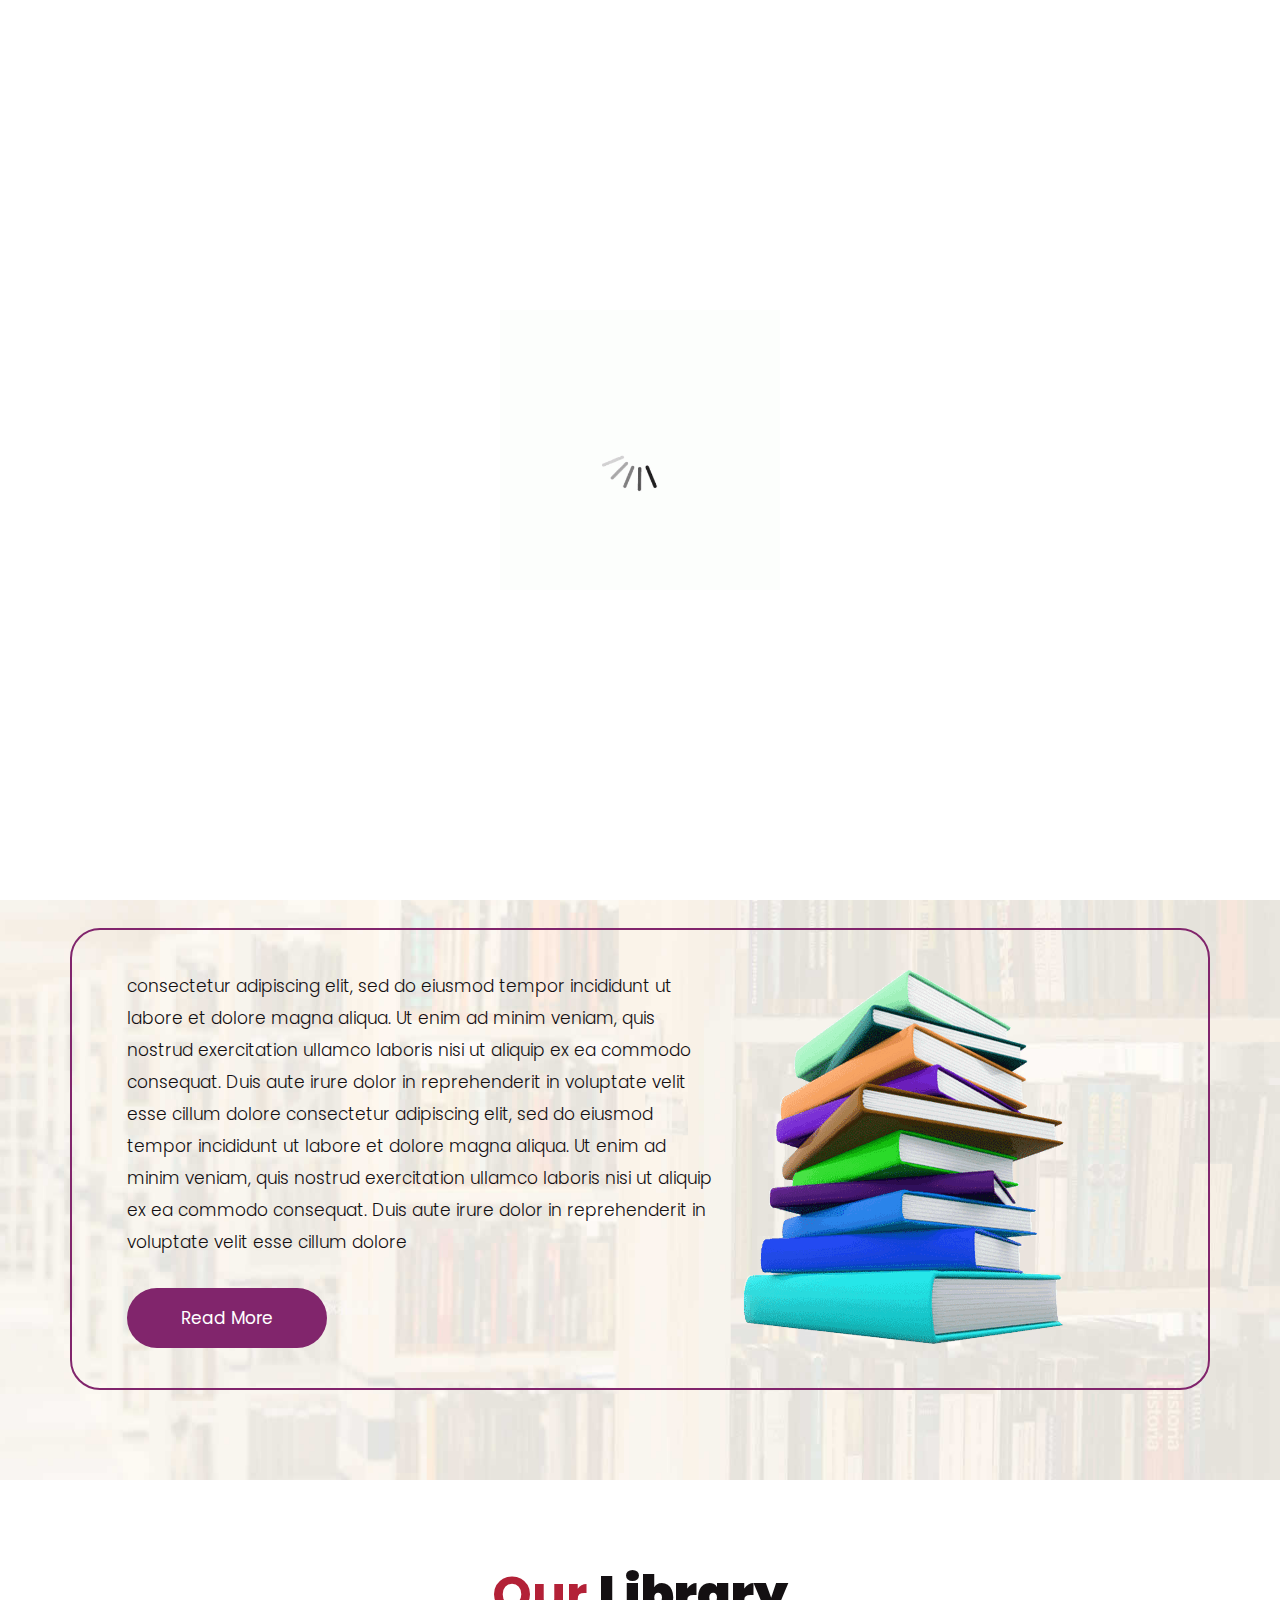
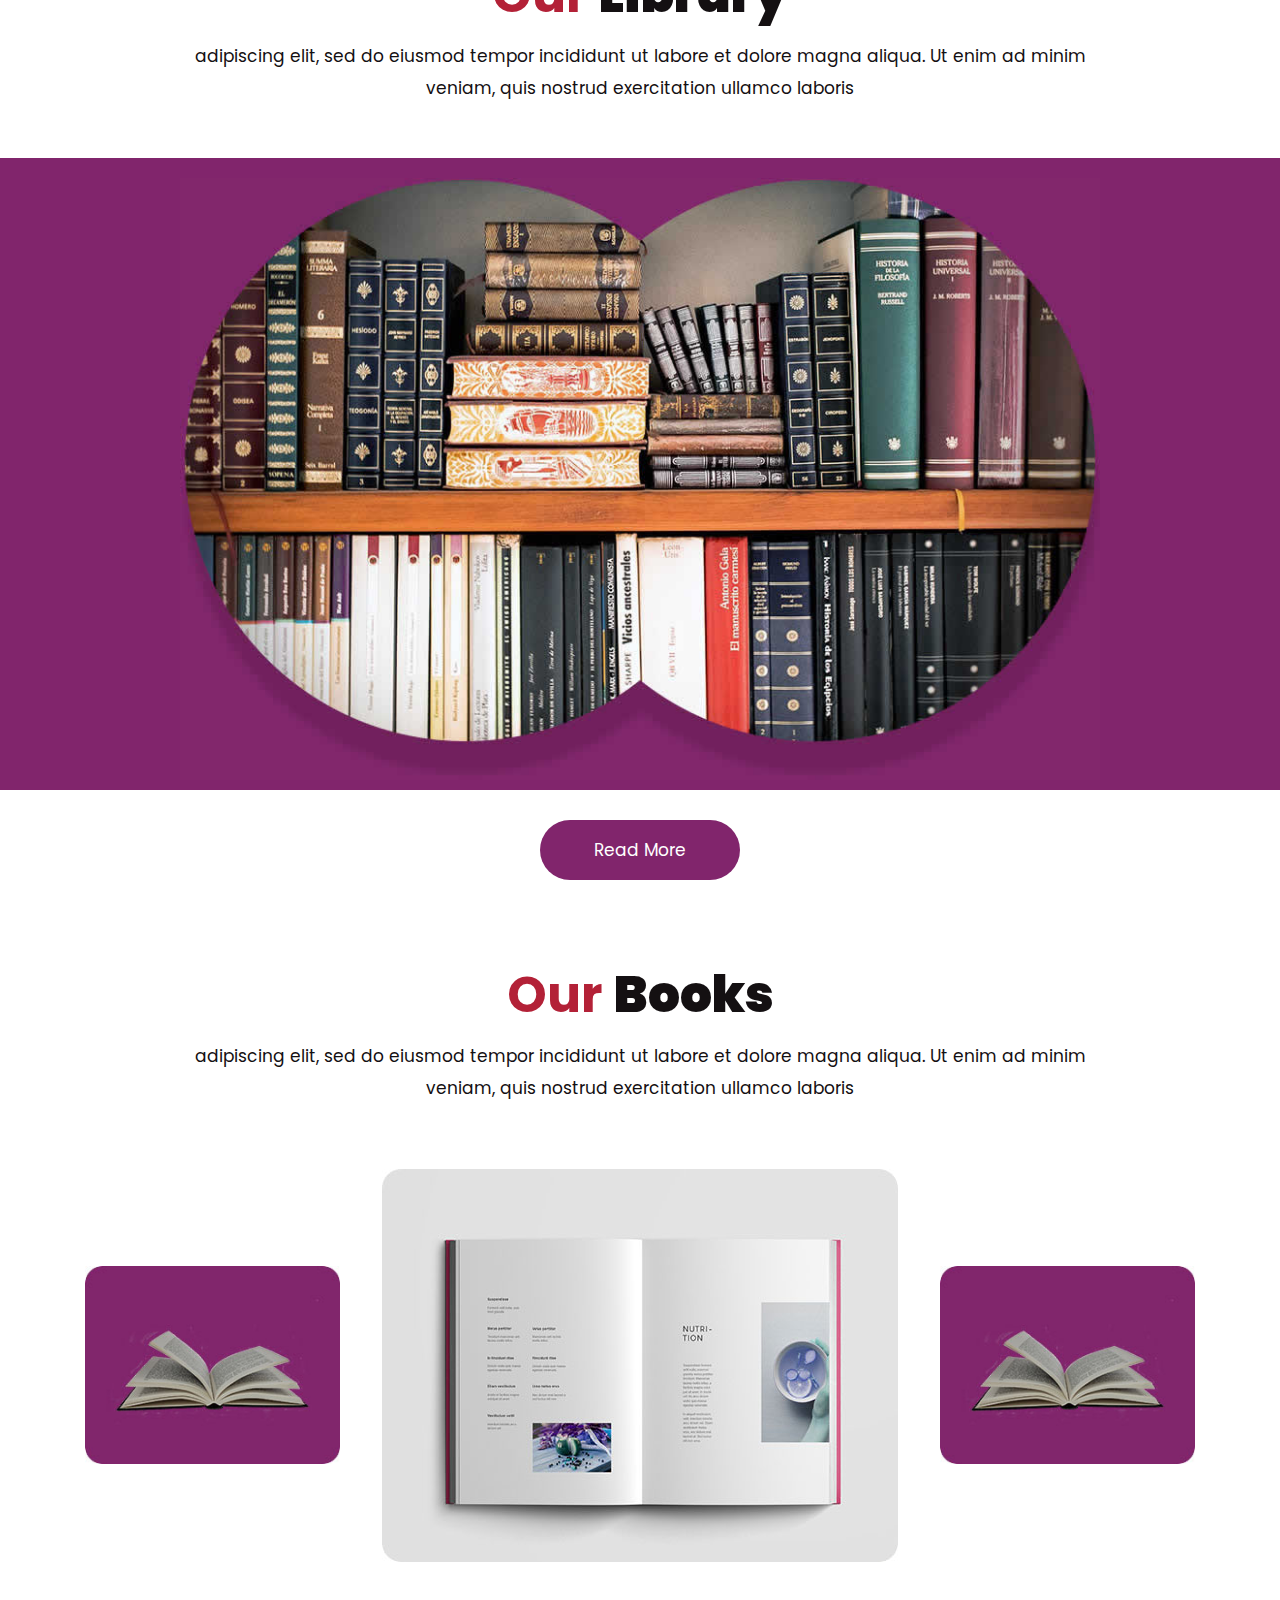
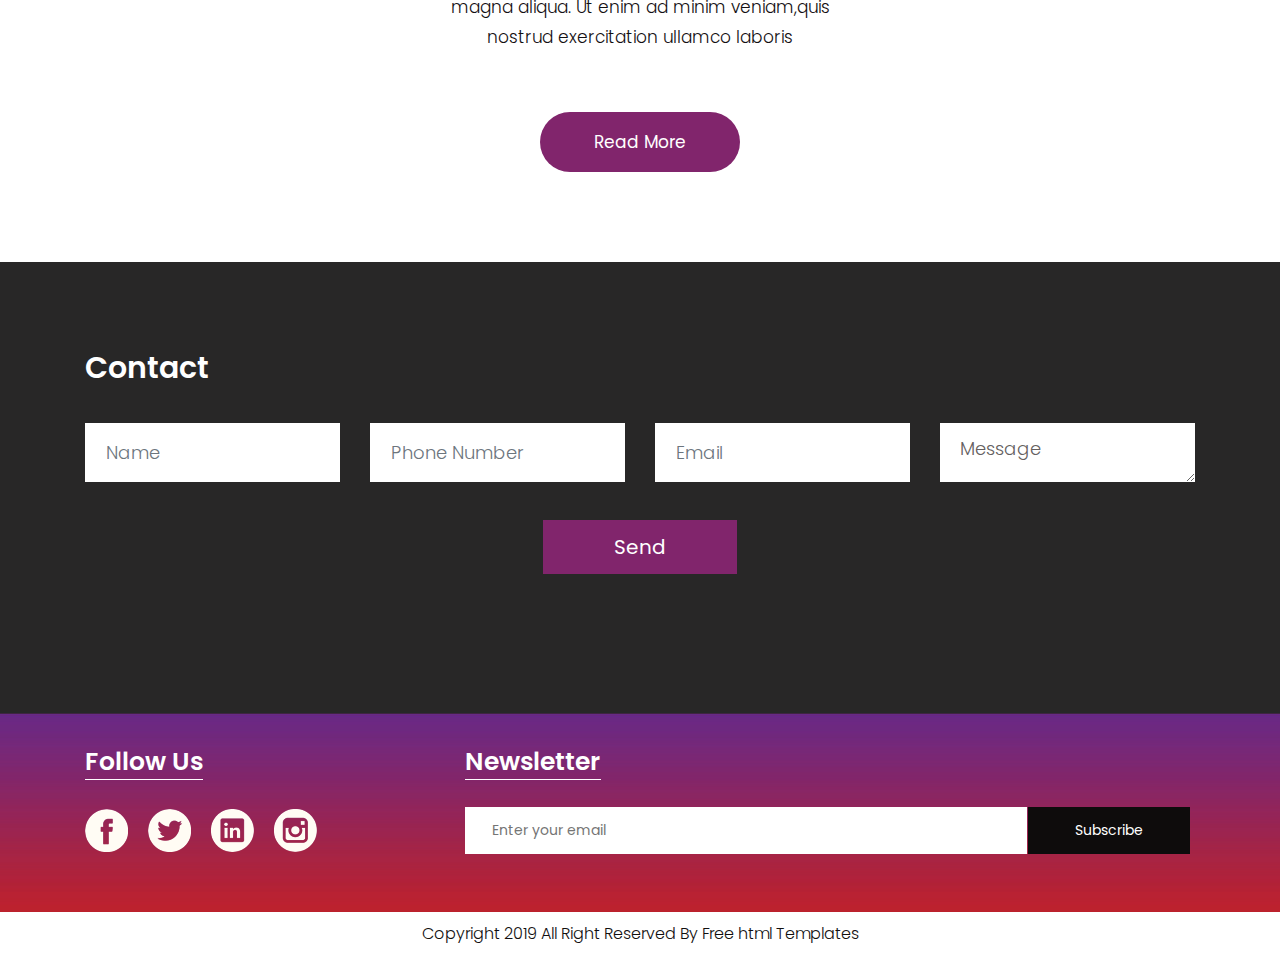
<file: index.html>
<!DOCTYPE html>
<html lang="en">
   <head>
      <!-- basic -->
      <meta charset="utf-8">
      <meta http-equiv="X-UA-Compatible" content="IE=edge">
      <!-- mobile metas -->
      <meta name="viewport" content="width=device-width, initial-scale=1">
      <meta name="viewport" content="initial-scale=1, maximum-scale=1">
      <!-- site metas -->
      <title>memorial books</title>
      <meta name="keywords" content="">
      <meta name="description" content="">
      <meta name="author" content="">
      <!-- bootstrap css -->
      <link rel="stylesheet" href="css/bootstrap.min.css">
      <!-- style css -->
      <link rel="stylesheet" href="css/style.css">
      <!-- Responsive-->
      <link rel="stylesheet" href="css/responsive.css">
      <!-- fevicon -->
      <link rel="icon" href="images/fevicon.png" type="image/gif" />
      <!-- Scrollbar Custom CSS -->
      <link rel="stylesheet" href="css/jquery.mCustomScrollbar.min.css">
      <!-- Tweaks for older IEs-->
      <!--[if lt IE 9]>
      <script src="https://oss.maxcdn.com/html5shiv/3.7.3/html5shiv.min.js"></script>
      <script src="https://oss.maxcdn.com/respond/1.4.2/respond.min.js"></script><![endif]-->
   </head>
   <!-- body -->
   <body class="main-layout home_page">
      <!-- loader  -->
      <div class="loader_bg">
         <div class="loader"><img src="images/loading.gif" alt="#" /></div>
      </div>
      <!-- end loader -->
      <!-- header -->
      <header>
         <!-- header inner -->
         <div class="header">
            <div class="container">
               <div class="row">
                  <div class="col-xl-3 col-lg-3 col-md-3 col-sm-3 col logo_section">
                     <div class="full">
                        <div class="center-desk">
                           <div class="logo"> <a href="index.html"><img src="images/logo.png" alt="#"></a> </div>
                        </div>
                     </div>
                  </div>
                  <div class="col-xl-9 col-lg-9 col-md-9 col-sm-9">
                     <div class="menu-area">
                        <div class="limit-box">
                           <nav class="main-menu">
                              <ul class="menu-area-main">
                                 <li class="active"> <a href="index.html">Home</a> </li>
                                 <li> <a href="about.html">About us</a> </li>
                                 <li><a href="books.html">Our Books</a></li>
                                 <li><a href="library.html">library</a></li>
                                 <li><a href="contact.html">Contact us</a></li>
                                 <li><a href="Event.html">Events</a></li>
                                 <li><a href="Gallery.html">Gallery</a></li>
                                 <li class="mean-last"> <a href="#"><img src="images/search_icon.png" alt="#" /></a> </li>
                                 <li class="mean-last"> <a href="#"><img src="images/top-icon.png" alt="#" /></a> </li>
                              </ul>
                           </nav>
                        </div>
                     </div>
                  </div>
               </div>
            </div>
         </div>
         
         <!-- end header inner -->
      </header>
      <!-- end header -->
      <section class="slider_section">
         <div id="myCarousel" class="carousel slide banner-main" data-ride="carousel">
            <div class="carousel-inner">
               <div class="carousel-item active">
                  <img class="first-slide" src="images/banner.jpg" alt="First slide">
                  <div class="container">
                     <div class="carousel-caption relative">
                        <h1>The Best Libraries That<br> Every Book Lover Must<br> Visit!</h1>
                        <p>adipiscing elit, sed do eiusmod tempor incididunt ut<br> labore et dolore magna aliqua. Ut enim ad minim<br> veniam, quis nostrud exercitation </p>
                        <div class="button_section"> <a class="main_bt" href="#">Read More</a>  </div>
                        <ul class="locat_icon">
                           <li> <a href="#"><img src="icon/facebook.png"></a></li>
                           <li> <a href="#"><img src="icon/Twitter.png"></a></li>
                           <li> <a href="#"><img src="icon/linkedin.png"></a></li>
                           <li> <a href="#"><img src="icon/instagram.png"></a></li>
                        </ul>
                     </div>
                  </div>
               </div>
               <div class="carousel-item">
                  <img class="second-slide" src="images/banner.jpg" alt="Second slide">
                  <div class="container">
                     <div class="carousel-caption relative">
                        <h1>The Best Libraries That<br> Every Book Lover Must<br> Visit!</h1>
                        <p>adipiscing elit, sed do eiusmod tempor incididunt ut<br> labore et dolore magna aliqua. Ut enim ad minim<br> veniam, quis nostrud exercitation </p>
                        <div class="button_section"> <a class="main_bt" href="#">Read More</a>  </div>
                        <ul class="locat_icon">
                           <li> <a href="#"><img src="icon/facebook.png"></a></li>
                           <li> <a href="#"><img src="icon/Twitter.png"></a></li>
                           <li> <a href="#"><img src="icon/linkedin.png"></a></li>
                           <li> <a href="#"><img src="icon/instagram.png"></a></li>
                        </ul>
                     </div>
                  </div>
               </div>
               <div class="carousel-item">
                  <img class="third-slide" src="images/banner.jpg" alt="Third slide">
                  <div class="container">
                     <div class="carousel-caption relative">
                        <h1>The Best Libraries That<br> Every Book Lover Must<br> Visit!</h1>
                        <p>adipiscing elit, sed do eiusmod tempor incididunt ut<br> labore et dolore magna aliqua. Ut enim ad minim<br> veniam, quis nostrud exercitation </p>
                        <div class="button_section"> <a class="main_bt" href="#">Read More</a>  </div>
                        <ul class="locat_icon">
                           <li> <a href="#"><img src="icon/facebook.png"></a></li>
                           <li> <a href="#"><img src="icon/Twitter.png"></a></li>
                           <li> <a href="#"><img src="icon/linkedin.png"></a></li>
                           <li> <a href="#"><img src="icon/instagram.png"></a></li>
                        </ul>
                     </div>
                  </div>
               </div>
            </div>
            <a class="carousel-control-prev" href="#myCarousel" role="button" data-slide="prev">
            <span class="carousel-control-prev-icon" aria-hidden="true"></span>
            <span class="sr-only">Previous</span>
            </a>
            <a class="carousel-control-next" href="#myCarousel" role="button" data-slide="next">
            <span class="carousel-control-next-icon" aria-hidden="true"></span>
            <span class="sr-only">Next</span>
            </a>
         </div>
      </section>
      <!-- about -->
      <div class="about">
         <div class="container">
            <div class="row">
               <div class="col-md-10 offset-md-1">
                  <div class="aboutheading">
                     <h2>About <strong class="black">Us</strong></h2>
                     <span>adipiscing elit, sed do eiusmod tempor incididunt ut labore et dolore magna aliqua. Ut enim ad minim veniam, quis nostrud exercitation ullamco laboris</span>
                  </div>
               </div>
            </div>
            <div class="row border">
               <div class="col-xl-7 col-lg-7 col-md-12 col-sm-12">
                  <div class="about-box">
                     <p> consectetur adipiscing elit, sed do eiusmod tempor incididunt ut labore et dolore magna aliqua. Ut enim ad minim veniam, quis nostrud exercitation ullamco laboris nisi ut aliquip ex ea commodo consequat. Duis aute irure dolor in reprehenderit in voluptate velit esse cillum dolore consectetur adipiscing elit, sed do eiusmod tempor incididunt ut labore et dolore magna aliqua. Ut enim ad minim veniam, quis nostrud exercitation ullamco laboris nisi ut aliquip ex ea commodo consequat. Duis aute irure dolor in reprehenderit in voluptate velit esse cillum dolore</p>
                     <a href="#">Read More</a>
                  </div>
               </div>
               <div class="col-xl-5 col-lg-5 col-md-12 col-sm-12">
                  <div class="about-box">
                     <figure><img src="images/about.png" alt="img" /></figure>
                  </div>
               </div>
            </div>
         </div>
      </div>
      
      <!-- end about -->
      <!-- Library -->
      <div class="Library">
         <div class="container">
            <div class="row">
               <div class="col-md-10 offset-md-1">
                  <div class="titlepage">
                     <h2>Our <strong class="black">Library </strong></h2>
                     <span>adipiscing elit, sed do eiusmod tempor incididunt ut labore et dolore magna aliqua. Ut enim ad minim veniam, quis nostrud exercitation ullamco laboris</span> 
                  </div>
               </div>
            </div>
         </div>
         <div class="bg">
            <div class="container">
               <div class="row">
                  <div class="col-md-10 offset-md-1">
                     <div class="Library-box">
                        <figure><img src="images/Library-.jpg" alt="#"/></figure>
                     </div>
                  </div>
               </div>
            </div>
         </div>
         <div class="container">
            <div class="row">
               <div class="col-md-12">
                  <div class="read-more">
                     <a href="#">Read More</a>
                  </div>
               </div>
            </div>
         </div>
      </div>
      <!-- end Library -->
      <!--Books -->
      <div class="Books">
         <div class="container">
            <div class="row">
               <div class="col-md-10 offset-md-1">
                  <div class="titlepage">
                     <h2>Our <strong class="black">Books </strong></h2>
                     <span>adipiscing elit, sed do eiusmod tempor incididunt ut labore et dolore magna aliqua. Ut enim ad minim veniam, quis nostrud exercitation ullamco laboris</span> 
                  </div>
               </div>
            </div>
            <div class="row box">
               <div class="col-xl-3 col-lg-3 col-md-3 col-sm-12">
                  <div class="book-box">
                     <figure><img src="images/book-1.jpg" alt="img"/></figure>
                  </div>
               </div>
               <div class="col-xl-6 col-lg-6 col-md-6 col-sm-12">
                  <div class="book-box">
                     <figure><img src="images/book-2.jpg" alt="img"/></figure>
                  </div>
               </div>
               <div class="col-xl-3 col-lg-3 col-md-3 col-sm-12">
                  <div class="book-box">
                     <figure><img src="images/book-1.jpg" alt="img"/></figure>
                  </div>
               </div>
               <div class="col-md-6 offset-md-3">
                  <p>magna aliqua. Ut enim ad minim veniam,quis nostrud exercitation ullamco laboris</p>
               </div>
            </div>
            <div class="container">
               <div class="row">
                  <div class="col-md-12">
                     <div class="read-more">
                        <a href="#">Read More</a>
                     </div>
                  </div>
               </div>
            </div>
         </div>
      </div>
      <!-- end Books -->
      <!-- Contact -->
      <div class="Contact">
         <div class="container">
            <div class="row">
               <div class="col-md-12">
                  <div class="titlepage3">
                     <h2>Contact</h2>
                  </div>
               </div>
            </div>
            <div class="row">
               <div class="col-xl-12 col-lg-12 col-md-12 col-sm-12">
                  <form>
                     <div class="row">
                        <div class="col-xl-3 col-lg-3 col-md-3 col-sm-12">
                           <input class="form-control" placeholder="Name" type="Name">
                        </div>
                        <div class="col-xl-3 col-lg-3 col-md-3 col-sm-12">
                           <input class="form-control" placeholder="Phone Number" type="Phone Number">
                        </div>
                        <div class="col-xl-3 col-lg-3 col-md-3 col-sm-12">
                           <input class="form-control" placeholder="Email" type="Email">
                        </div>
                        <div class="col-xl-3 col-lg-3 col-md-3 col-sm-12">
                           <textarea class="textarea" placeholder="Message">Message</textarea>
                        </div>
                     </div>
                  </form>
               </div>
               <button class="send-btn">Send</button>
            </div>
         </div>
      </div>
      <!-- end Contact -->
      <!-- footer -->
      <footer>
         <div class="footer">
            <div class="container">
               <div class="row pdn-top-30">
                  <div class="col-xl-4 col-lg-4 col-md-4 col-sm-12">
                     <div class="Follow">
                        <h3>Follow Us</h3>
                     </div>
                     <ul class="location_icon">
                        <li> <a href="#"><img src="icon/facebook.png"></a></li>
                        <li> <a href="#"><img src="icon/Twitter.png"></a></li>
                        <li> <a href="#"><img src="icon/linkedin.png"></a></li>
                        <li> <a href="#"><img src="icon/instagram.png"></a></li>
                     </ul>
                  </div>
                  <div class="col-xl-8 col-lg-8 col-md-8 col-sm-12">
                     <div class="Follow">
                        <h3>Newsletter</h3>
                     </div>
                     <input class="Newsletter" placeholder="Enter your email" type="Enter your email">
                     <button class="Subscribe">Subscribe</button>
                  </div>
               </div>
            </div>
         </div>
         <div class="copyright">
            <div class="container">
               <p>Copyright 2019 All Right Reserved By <a href="https://html.design/">Free html Templates</a></p>
            </div>
         </div>
      </footer>
      <!-- end footer -->
      <!-- Javascript files-->
      <script src="js/jquery.min.js"></script>
      <script src="js/popper.min.js"></script>
      <script src="js/bootstrap.bundle.min.js"></script>
      <script src="js/jquery-3.0.0.min.js"></script>
      <script src="js/plugin.js"></script>
      <!-- sidebar -->
      <script src="js/jquery.mCustomScrollbar.concat.min.js"></script>
      <script src="js/custom.js"></script>
   </body>
</html>
</file>
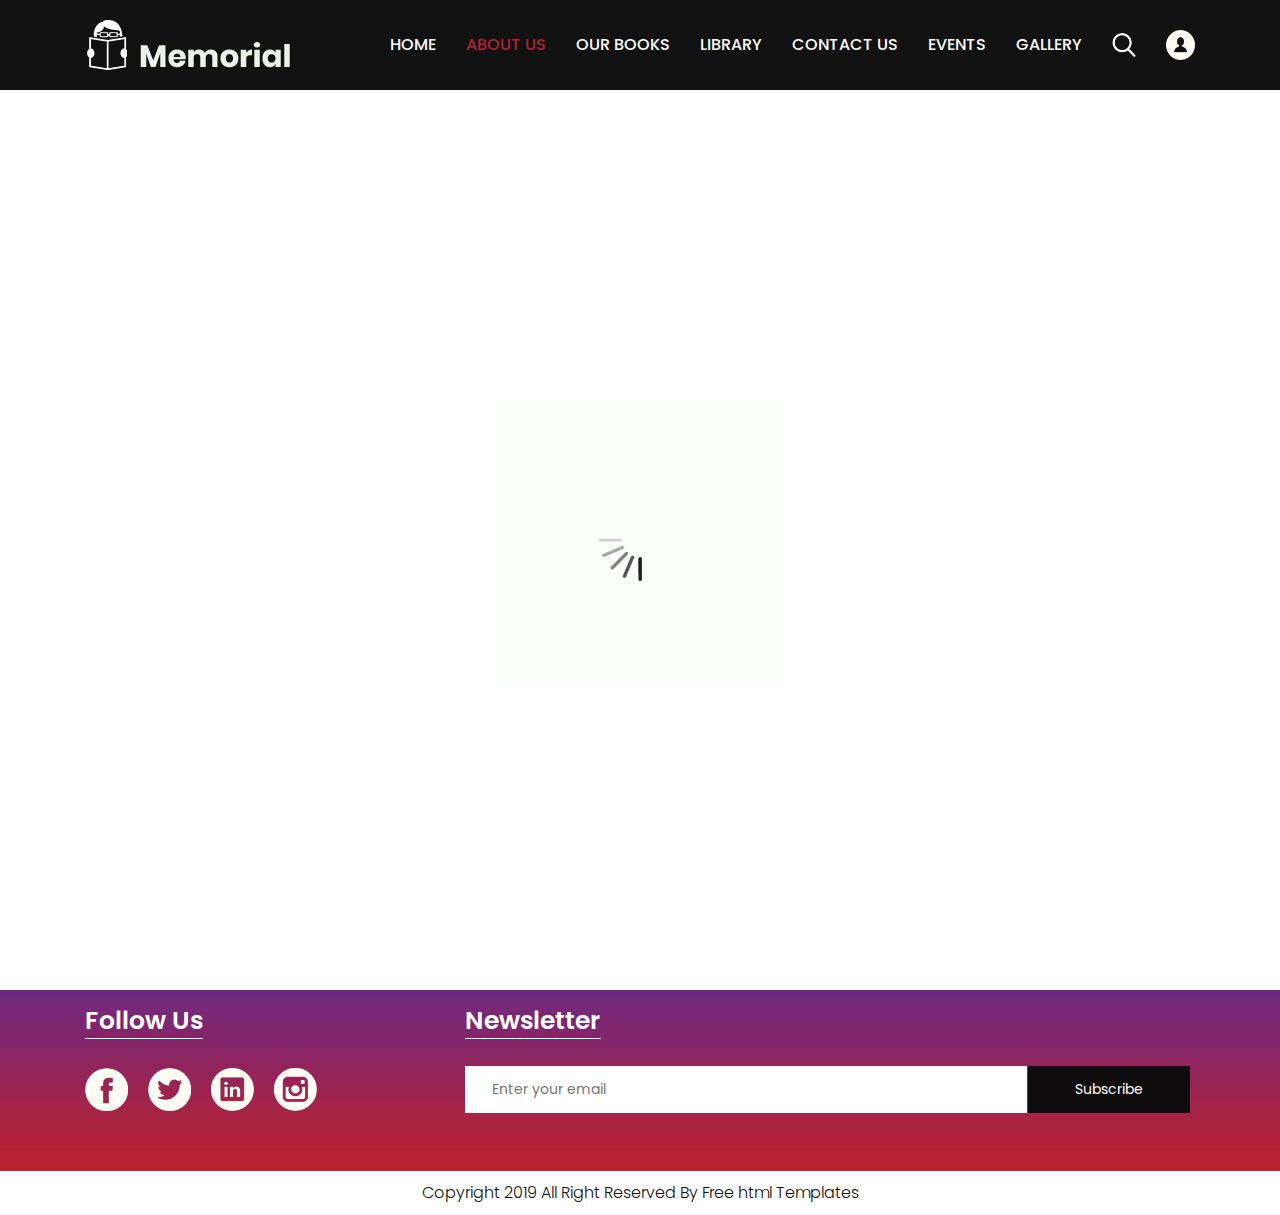
<file: about.html>
<!DOCTYPE html>
<html lang="en">
   <head>
      <!-- basic -->
      <meta charset="utf-8">
      <meta http-equiv="X-UA-Compatible" content="IE=edge">
      <!-- mobile metas -->
      <meta name="viewport" content="width=device-width, initial-scale=1">
      <meta name="viewport" content="initial-scale=1, maximum-scale=1">
      <!-- site metas -->
      <title>memorial books</title>
      <meta name="keywords" content="">
      <meta name="description" content="">
      <meta name="author" content="">
      <!-- bootstrap css -->
      <link rel="stylesheet" href="css/bootstrap.min.css">
      <!-- style css -->
      <link rel="stylesheet" href="css/style.css">
      <!-- Responsive-->
      <link rel="stylesheet" href="css/responsive.css">
      <!-- fevicon -->
      <link rel="icon" href="images/fevicon.png" type="image/gif" />
      <!-- Scrollbar Custom CSS -->
      <link rel="stylesheet" href="css/jquery.mCustomScrollbar.min.css">
      <!-- Tweaks for older IEs-->
      <!--[if lt IE 9]>
      <script src="https://oss.maxcdn.com/html5shiv/3.7.3/html5shiv.min.js"></script>
      <script src="https://oss.maxcdn.com/respond/1.4.2/respond.min.js"></script><![endif]-->
   </head>
   <!-- body -->
   <body class="main-layout">
      <!-- loader  -->
      <div class="loader_bg">
         <div class="loader"><img src="images/loading.gif" alt="#" /></div>
      </div>
      <!-- end loader -->
      <!-- header -->
      <header>
         <!-- header inner -->
         <div class="header">
            <div class="container">
               <div class="row">
                  <div class="col-xl-3 col-lg-3 col-md-3 col-sm-3 col logo_section">
                     <div class="full">
                        <div class="center-desk">
                           <div class="logo"> <a href="index.html"><img src="images/logo.png" alt="#"></a> </div>
                        </div>
                     </div>
                  </div>
                  <div class="col-xl-9 col-lg-9 col-md-9 col-sm-9">
                     <div class="menu-area">
                        <div class="limit-box">
                           <nav class="main-menu">
                              <ul class="menu-area-main">
                                 <li ><a href="index.html">Home</a> </li>
                                 <li   class="active"><a href="about.html">About us</a> </li>
                                 <li><a href="books.html">Our Books</a></li>
                                 <li><a href="library.html">library</a></li>
                                 <li><a href="contact.html">Contact us</a></li>
                                 <li><a href="Event.html">Events</a></li>
                                 <li><a href="Gallery.html">Gallery</a></li>
                                 <li class="mean-last"> <a href="#"><img src="images/search_icon.png" alt="#" /></a> </li>
                                 <li class="mean-last"> <a href="#"><img src="images/top-icon.png" alt="#" /></a> </li>
                              </ul>
                           </nav>
                        </div>
                     </div>
                  </div>
               </div>
            </div>
         </div>
         </div>
         <!-- end header inner -->
      </header>
      <!-- end header -->
      <!-- about -->
      <div class="about-bg">
         <div class="container">
            <div class="row">
               <div class="col-xl-12 col-lg-12 col-md-12 col-sm-12">
                  <div class="abouttitle">
                     <h2>About Us</h2>
                  </div>
               </div>
            </div>
         </div>
      </div>
      <div class="about">
         <div class="container">
            <div class="row">
               <div class="col-md-10 offset-md-1">
                  <div class="aboutheading">
                     <span>adipiscing elit, sed do eiusmod tempor incididunt ut labore et dolore magna aliqua.
                        Ut enim ad minim veniam, quis nostrud exercitation ullamco laboris</span>
                  </div>
               </div>
            </div>
            <div class="row border">
               <div class="col-xl-7 col-lg-7 col-md-12 col-sm-12">
                  <div class="about-box">
                     <p> consectetur adipiscing elit, sed do eiusmod tempor incididunt ut labore et dolore magna aliqua. 
                        Ut enim ad minim veniam, quis nostrud exercitation ullamco laboris nisi ut aliquip ex ea commodo consequat.
                        Duis aute irure dolor in reprehenderit in voluptate velit esse cillum dolore consectetur adipiscing elit, sed do eiusmod tempor incididunt ut labore et dolore magna aliqua.
                        Ut enim ad minim veniam, quis nostrud exercitation ullamco laboris nisi ut aliquip ex ea commodo consequat.
                        Duis aute irure dolor in reprehenderit in voluptate velit esse cillum dolore</p>
                     <a href="#">Read More</a>
                  </div>
               </div>
               <div class="col-xl-5 col-lg-5 col-md-12 col-sm-12">
                  <div class="about-box">
                     <figure><img src="images/about.png" alt="img" /></figure>
                  </div>
               </div>
            </div>
         </div>
      </div>
      </div>
      <!-- end about -->
      <!-- footer -->
      <footer>
         <div class="footer">
            <div class="container">
               <div class="row pdn-top-30">
                  <div class="col-xl-4 col-lg-4 col-md-4 col-sm-12">
                     <div class="Follow">
                        <h3>Follow Us</h3>
                     </div>
                     <ul class="location_icon">
                        <li> <a href="#"><img src="icon/facebook.png"></a></li>
                        <li> <a href="#"><img src="icon/Twitter.png"></a></li>
                        <li> <a href="#"><img src="icon/linkedin.png"></a></li>
                        <li> <a href="#"><img src="icon/instagram.png"></a></li>
                     </ul>
                  </div>
                  <div class="col-xl-8 col-lg-8 col-md-8 col-sm-12">
                     <div class="Follow">
                        <h3>Newsletter</h3>
                     </div>
                     <input class="Newsletter" placeholder="Enter your email" type="Enter your email">
                     <button class="Subscribe">Subscribe</button>
                  </div>
               </div>
            </div>
         </div>
         <div class="copyright">
            <div class="container">
               <p>Copyright 2019 All Right Reserved By <a href="https://html.design/">Free html Templates</a></p>
            </div>
         </div>
      </footer>
      <!-- end footer -->
      <!-- Javascript files-->
      <script src="js/jquery.min.js"></script>
      <script src="js/popper.min.js"></script>
      <script src="js/bootstrap.bundle.min.js"></script>
      <script src="js/jquery-3.0.0.min.js"></script>
      <script src="js/plugin.js"></script>
      <!-- sidebar -->
      <script src="js/jquery.mCustomScrollbar.concat.min.js"></script>
      <script src="js/custom.js"></script>
   </body>
</html>
</file>
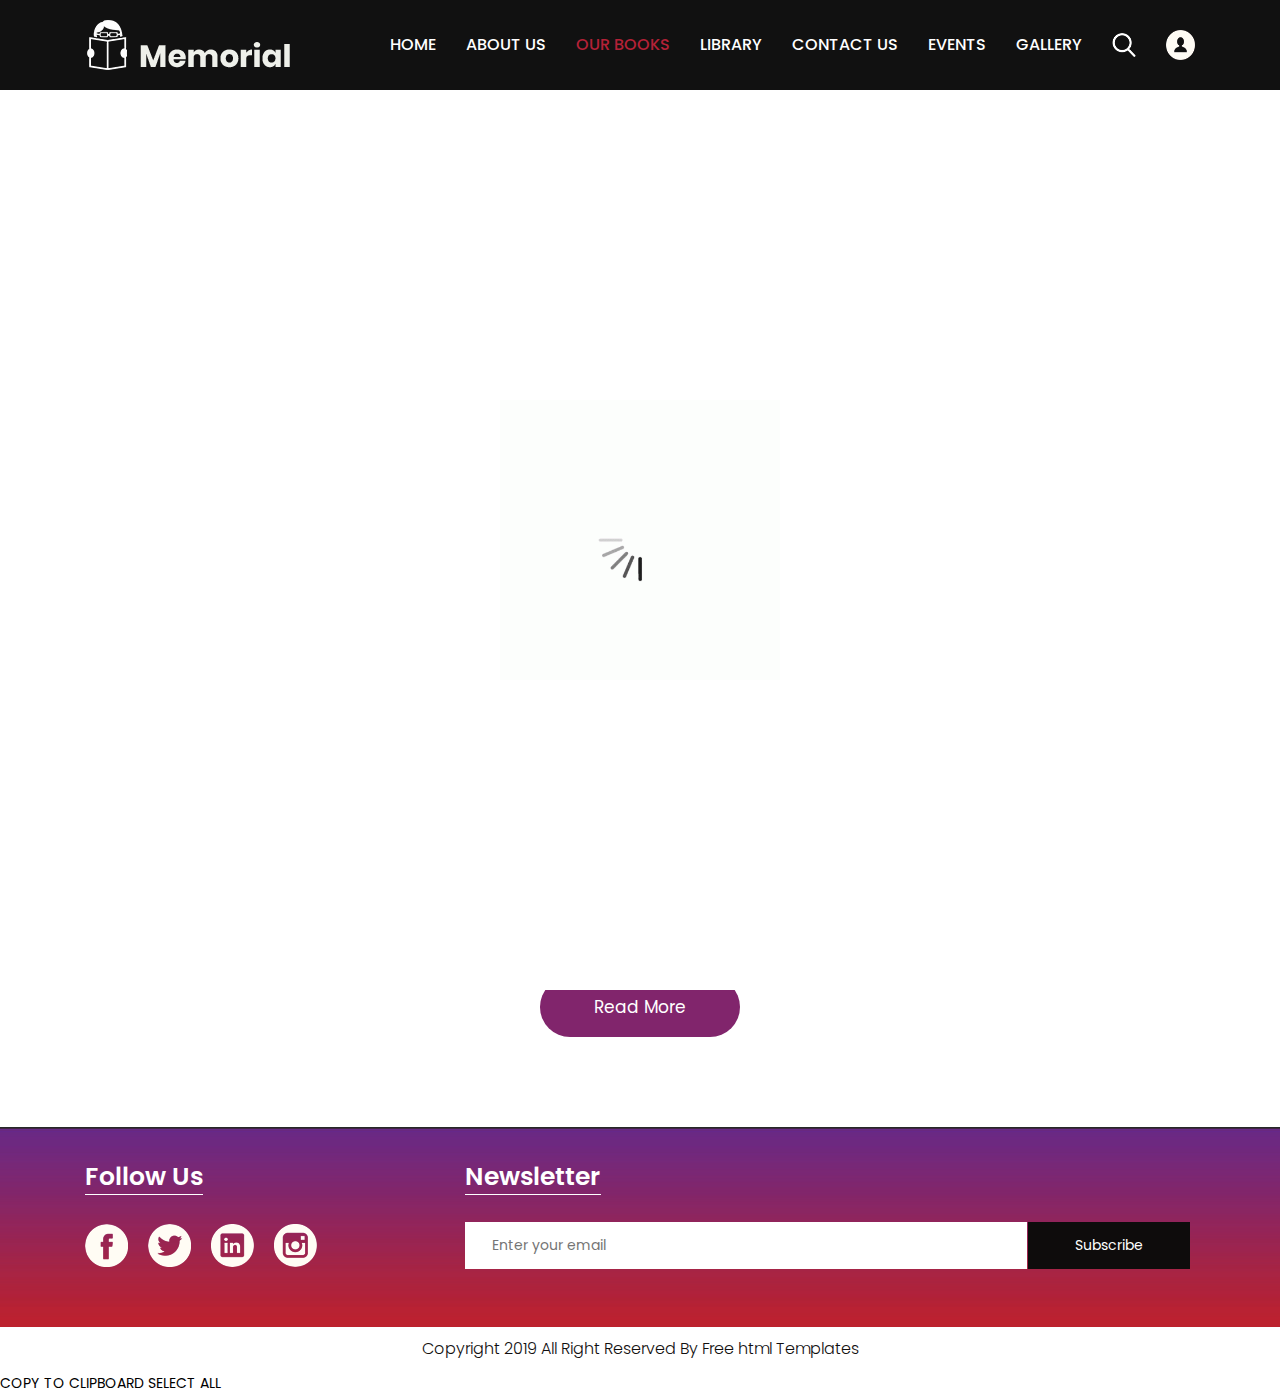
<file: books.html>
<!DOCTYPE html>
<html lang="en">
   <head>
      <!-- basic -->
      <meta charset="utf-8">
      <meta http-equiv="X-UA-Compatible" content="IE=edge">
      <!-- mobile metas -->
      <meta name="viewport" content="width=device-width, initial-scale=1">
      <meta name="viewport" content="initial-scale=1, maximum-scale=1">
      <!-- site metas -->
      <title>memorial books</title>
      <meta name="keywords" content="">
      <meta name="description" content="">
      <meta name="author" content="">
      <!-- bootstrap css -->
      <link rel="stylesheet" href="css/bootstrap.min.css">
      <!-- style css -->
      <link rel="stylesheet" href="css/style.css">
      <!-- Responsive-->
      <link rel="stylesheet" href="css/responsive.css">
      <!-- fevicon -->
      <link rel="icon" href="images/fevicon.png" type="image/gif" />
      <!-- Scrollbar Custom CSS -->
      <link rel="stylesheet" href="css/jquery.mCustomScrollbar.min.css">
      <!-- Tweaks for older IEs-->
      <!--[if lt IE 9]>
      <script src="https://oss.maxcdn.com/html5shiv/3.7.3/html5shiv.min.js"></script>
      <script src="https://oss.maxcdn.com/respond/1.4.2/respond.min.js"></script><![endif]-->
   </head>
   <!-- body -->
   <body class="main-layout Books-bg">
      <!-- loader  -->
      <div class="loader_bg">
         <div class="loader"><img src="images/loading.gif" alt="#" /></div>
      </div>
      <!-- end loader -->
      <!-- header -->
      <header>
         <!-- header inner -->
         <div class="header">
            <div class="container">
               <div class="row">
                  <div class="col-xl-3 col-lg-3 col-md-3 col-sm-3 col logo_section">
                     <div class="full">
                        <div class="center-desk">
                           <div class="logo"> <a href="index.html"><img src="images/logo.png" alt="#"></a> </div>
                        </div>
                     </div>
                  </div>
                  <div class="col-xl-9 col-lg-9 col-md-9 col-sm-9">
                     <div class="menu-area">
                        <div class="limit-box">
                           <nav class="main-menu">
                              <ul class="menu-area-main">
                                 <li ><a href="index.html">Home</a> </li>
                                 <li><a href="about.html">About us</a> </li>
                                 <li class="active"><a href="books.html">Our Books</a></li>
                                 <li><a href="library.html">library</a></li>
                                 <li><a href="contact.html">Contact us</a></li>
                                 <li><a href="Event.html">Events</a></li>
                                 <li><a href="Gallery.html">Gallery</a></li>
                                 <li class="mean-last"> <a href="#"><img src="images/search_icon.png" alt="#" /></a> </li>
                                 <li class="mean-last"> <a href="#"><img src="images/top-icon.png" alt="#" /></a> </li>
                              </ul>
                           </nav>
                        </div>
                     </div>
                  </div>
               </div>
            </div>
         </div>
         </div>
         <!-- end header inner -->
      </header>
      <!-- end header -->
      <div class="about-bg">
         <div class="container">
            <div class="row">
               <div class="col-xl-12 col-lg-12 col-md-12 col-sm-12">
                  <div class="abouttitle">
                     <h2>Our Books</h2>
                  </div>
               </div>
            </div>
         </div>
      </div>
      <!--Books -->
      <div class="Books">
         <div class="container">
            <div class="row">
               <div class="col-md-10 offset-md-1">
                  <div class="titlepage">
                     <span>adipiscing elit, sed do eiusmod tempor incididunt ut labore et dolore magna aliqua. Ut enim ad minim veniam, quis nostrud exercitation ullamco laboris</span> 
                  </div>
               </div>
            </div>
            <div class="row box">
               <div class="col-xl-3 col-lg-3 col-md-3 col-sm-12">
                  <div class="book-box">
                     <figure><img src="images/book-1.jpg" alt="img"/></figure>
                  </div>
               </div>
               <div class="col-xl-6 col-lg-6 col-md-6 col-sm-12">
                  <div class="book-box">
                     <figure><img src="images/book-2.jpg" alt="img"/></figure>
                  </div>
               </div>
               <div class="col-xl-3 col-lg-3 col-md-3 col-sm-12">
                  <div class="book-box">
                     <figure><img src="images/book-1.jpg" alt="img"/></figure>
                  </div>
               </div>
               <div class="col-md-6 offset-md-3">
                  <p>magna aliqua. Ut enim ad minim veniam,quis nostrud exercitation ullamco laboris</p>
               </div>
            </div>
            <div class="container">
               <div class="row">
                  <div class="col-md-12">
                     <div class="read-more">
                        <a href="#">Read More</a>
                     </div>
                  </div>
               </div>
            </div>
         </div>
      </div>
      <!-- end Books -->
      <!-- footer -->
      <footer>
         <div class="footer">
            <div class="container">
               <div class="row pdn-top-30">
                  <div class="col-xl-4 col-lg-4 col-md-4 col-sm-12">
                     <div class="Follow">
                        <h3>Follow Us</h3>
                     </div>
                     <ul class="location_icon">
                        <li> <a href="#"><img src="icon/facebook.png"></a></li>
                        <li> <a href="#"><img src="icon/Twitter.png"></a></li>
                        <li> <a href="#"><img src="icon/linkedin.png"></a></li>
                        <li> <a href="#"><img src="icon/instagram.png"></a></li>
                     </ul>
                  </div>
                  <div class="col-xl-8 col-lg-8 col-md-8 col-sm-12">
                     <div class="Follow">
                        <h3>Newsletter</h3>
                     </div>
                     <input class="Newsletter" placeholder="Enter your email" type="Enter your email">
                     <button class="Subscribe">Subscribe</button>
                  </div>
               </div>
            </div>
         </div>
         <div class="copyright">
            <div class="container">
               <p>Copyright 2019 All Right Reserved By <a href="https://html.design/">Free html Templates</a></p>
            </div>
         </div>
      </footer>
      <!-- end footer -->
      <!-- Javascript files-->
      <script src="js/jquery.min.js"></script>
      <script src="js/popper.min.js"></script>
      <script src="js/bootstrap.bundle.min.js"></script>
      <script src="js/jquery-3.0.0.min.js"></script>
      <script src="js/plugin.js"></script>
      <!-- sidebar -->
      <script src="js/jquery.mCustomScrollbar.concat.min.js"></script>
      <script src="js/custom.js"></script>
   </body>
</html>
COPY TO CLIPBOARD    SELECT ALL
</file>
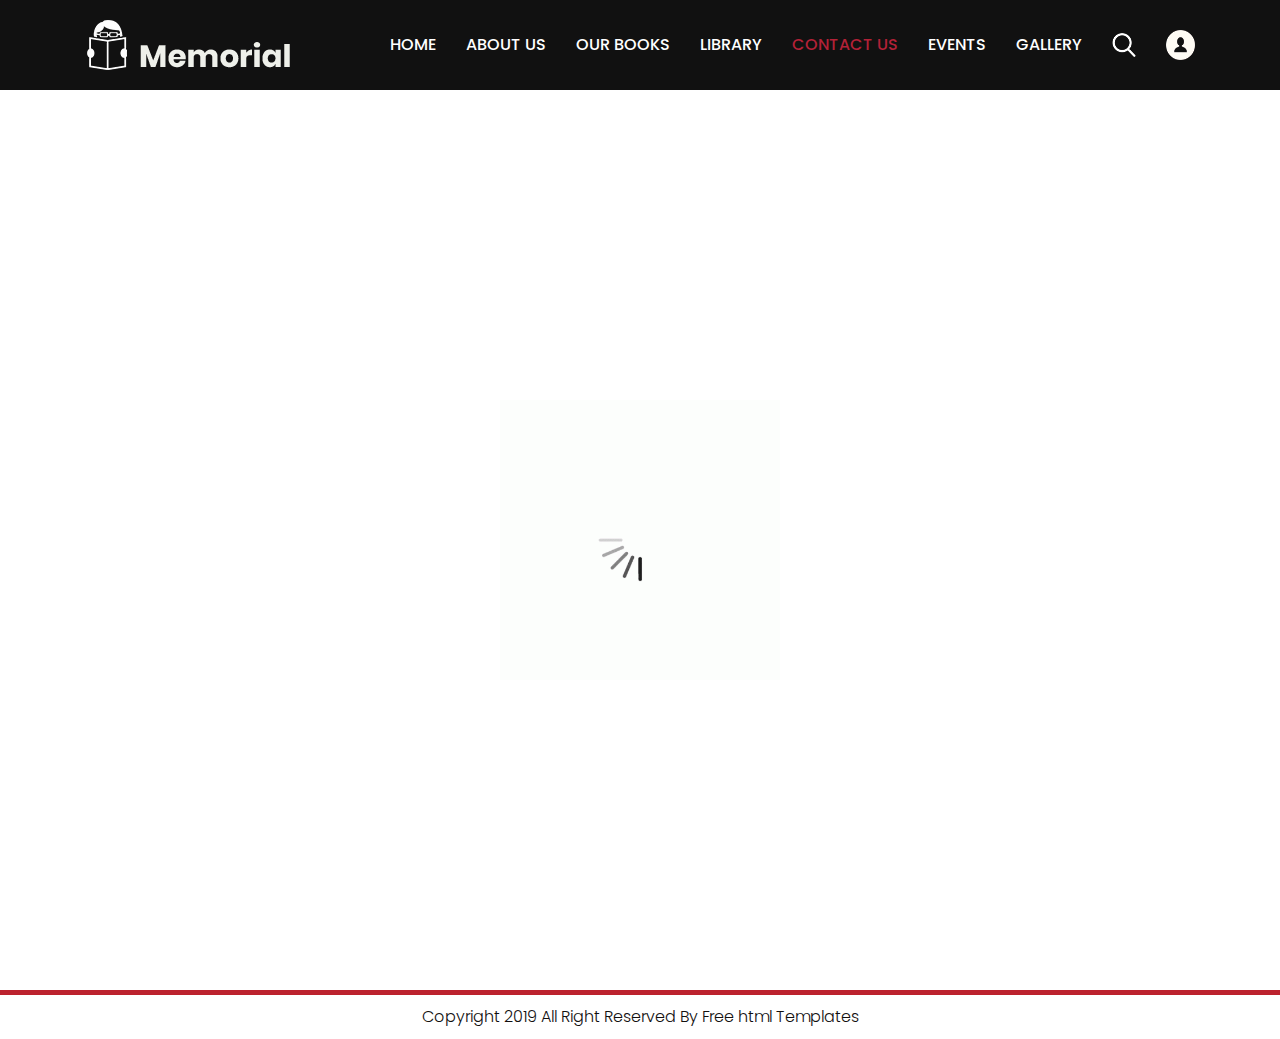
<file: contact.html>
<!DOCTYPE html>
<html lang="en">
   <head>
      <!-- basic -->
      <meta charset="utf-8">
      <meta http-equiv="X-UA-Compatible" content="IE=edge">
      <!-- mobile metas -->
      <meta name="viewport" content="width=device-width, initial-scale=1">
      <meta name="viewport" content="initial-scale=1, maximum-scale=1">
      <!-- site metas -->
      <title>memorial books</title>
      <meta name="keywords" content="">
      <meta name="description" content="">
      <meta name="author" content="">
      <!-- bootstrap css -->
      <link rel="stylesheet" href="css/bootstrap.min.css">
      <!-- style css -->
      <link rel="stylesheet" href="css/style.css">
      <!-- Responsive-->
      <link rel="stylesheet" href="css/responsive.css">
      <!-- fevicon -->
      <link rel="icon" href="images/fevicon.png" type="image/gif" />
      <!-- Scrollbar Custom CSS -->
      <link rel="stylesheet" href="css/jquery.mCustomScrollbar.min.css">
      <!-- Tweaks for older IEs-->
      <!--[if lt IE 9]>
      <script src="https://oss.maxcdn.com/html5shiv/3.7.3/html5shiv.min.js"></script>
      <script src="https://oss.maxcdn.com/respond/1.4.2/respond.min.js"></script><![endif]-->
   </head>
   <!-- body -->
   <body class="main-layout contact-page">
      <!-- loader  -->
      <div class="loader_bg">
         <div class="loader"><img src="images/loading.gif" alt="#" /></div>
      </div>
      <!-- end loader -->
      <!-- header -->
      <header>
         <!-- header inner -->
         <div class="header">
            <div class="container">
               <div class="row">
                  <div class="col-xl-3 col-lg-3 col-md-3 col-sm-3 col logo_section">
                     <div class="full">
                        <div class="center-desk">
                           <div class="logo"> <a href="index.html"><img src="images/logo.png" alt="#"></a> </div>
                        </div>
                     </div>
                  </div>
                  <d
                  <div class="col-xl-9 col-lg-9 col-md-9 col-sm-9">
                     <div class="menu-area">
                        <div class="limit-box">
                           <nav class="main-menu">
                              <ul class="menu-area-main">
                                 <li ><a href="index.html">Home</a> </li>
                                 <li><a href="about.html">About us</a> </li>
                                 <li><a href="books.html">Our Books</a></li>
                                 <li><a href="library.html">library</a></li>
                                 <li class="active"><a href="contact.html">Contact us</a></li>
                                 <li><a href="Event.html">Events</a></li>
                                 <li><a href="Gallery.html">Gallery</a></li>
                                 <li class="mean-last"> <a href="#"><img src="images/search_icon.png" alt="#" /></a> </li>
                                 <li class="mean-last"> <a href="#"><img src="images/top-icon.png" alt="#" /></a> </li>
                              </ul>
                           </nav>
                        </div>
                     </div>
                  </div>
               </div>
            </div>
         </div>
         </div>
         <!-- end header inner -->
      </header>
      <!-- end header -->
      <div class="about-bg">
         <div class="container">
            <div class="row">
               <div class="col-xl-12 col-lg-12 col-md-12 col-sm-12">
                  <div class="abouttitle">
                     <h2>Contact Us</h2>
                  </div>
               </div>
            </div>
         </div>
      </div>
      <!-- Contact -->
      <div class="Contact">
         <div class="container">
            <div class="row">
               <div class="col-xl-12 col-lg-12 col-md-12 col-sm-12">
                  <form>
                     <div class="row">
                        <div class="col-xl-6 col-lg-6 col-md-6 col-sm-12">
                           <input class="form-control" placeholder="Name" name="name" type="text">
                        </div>
                         <div class="col-xl-6 col-lg-6 col-md-6 col-sm-12">
                           <input class="form-control" placeholder="Email" name="email" type="Email">
                        </div>
                        <div class="col-xl-6 col-lg-6 col-md-6 col-sm-12">
                           <input class="form-control" placeholder="Phone Number" name="phone_nu" type="text">
                        </div>
                       <div class="col-xl-6 col-lg-6 col-md-6 col-sm-12">
                           <input class="form-control" placeholder="Subject" name="subject" type="text">
                        </div>
                        <div class="col-sm-12">
                           <textarea class="textarea" name="message" placeholder="Message">Message</textarea>
                        </div>
                     </div>
                  </form>
               </div>
               <button class="send-btn">Send</button>
            </div>
         </div>
      </div>
      <!-- end Contact -->
      <!-- footer -->
      <footer>
         <div class="footer">
            <div class="container">
               <div class="row pdn-top-30">
                  <div class="col-xl-4 col-lg-4 col-md-4 col-sm-12">
                     <div class="Follow">
                        <h3>Follow Us</h3>
                     </div>
                     <ul class="location_icon">
                        <li> <a href="#"><img src="icon/facebook.png"></a></li>
                        <li> <a href="#"><img src="icon/Twitter.png"></a></li>
                        <li> <a href="#"><img src="icon/linkedin.png"></a></li>
                        <li> <a href="#"><img src="icon/instagram.png"></a></li>
                     </ul>
                  </div>
                  <div class="col-xl-8 col-lg-8 col-md-8 col-sm-12">
                     <div class="Follow">
                        <h3>Newsletter</h3>
                     </div>
                     <input class="Newsletter" placeholder="Enter your email" type="Enter your email">
                     <button class="Subscribe">Subscribe</button>
                  </div>
               </div>
            </div>
         </div>
         <div class="copyright">
            <div class="container">
               <p>Copyright 2019 All Right Reserved By <a href="https://html.design/">Free html Templates</a></p>
            </div>
         </div>
      </footer>
      <!-- end footer -->
      <!-- Javascript files-->
      <script src="js/jquery.min.js"></script>
      <script src="js/popper.min.js"></script>
      <script src="js/bootstrap.bundle.min.js"></script>
      <script src="js/jquery-3.0.0.min.js"></script>
      <script src="js/plugin.js"></script>
      <!-- sidebar -->
      <script src="js/jquery.mCustomScrollbar.concat.min.js"></script>
      <script src="js/custom.js"></script>
   </body>
</html>
</file>
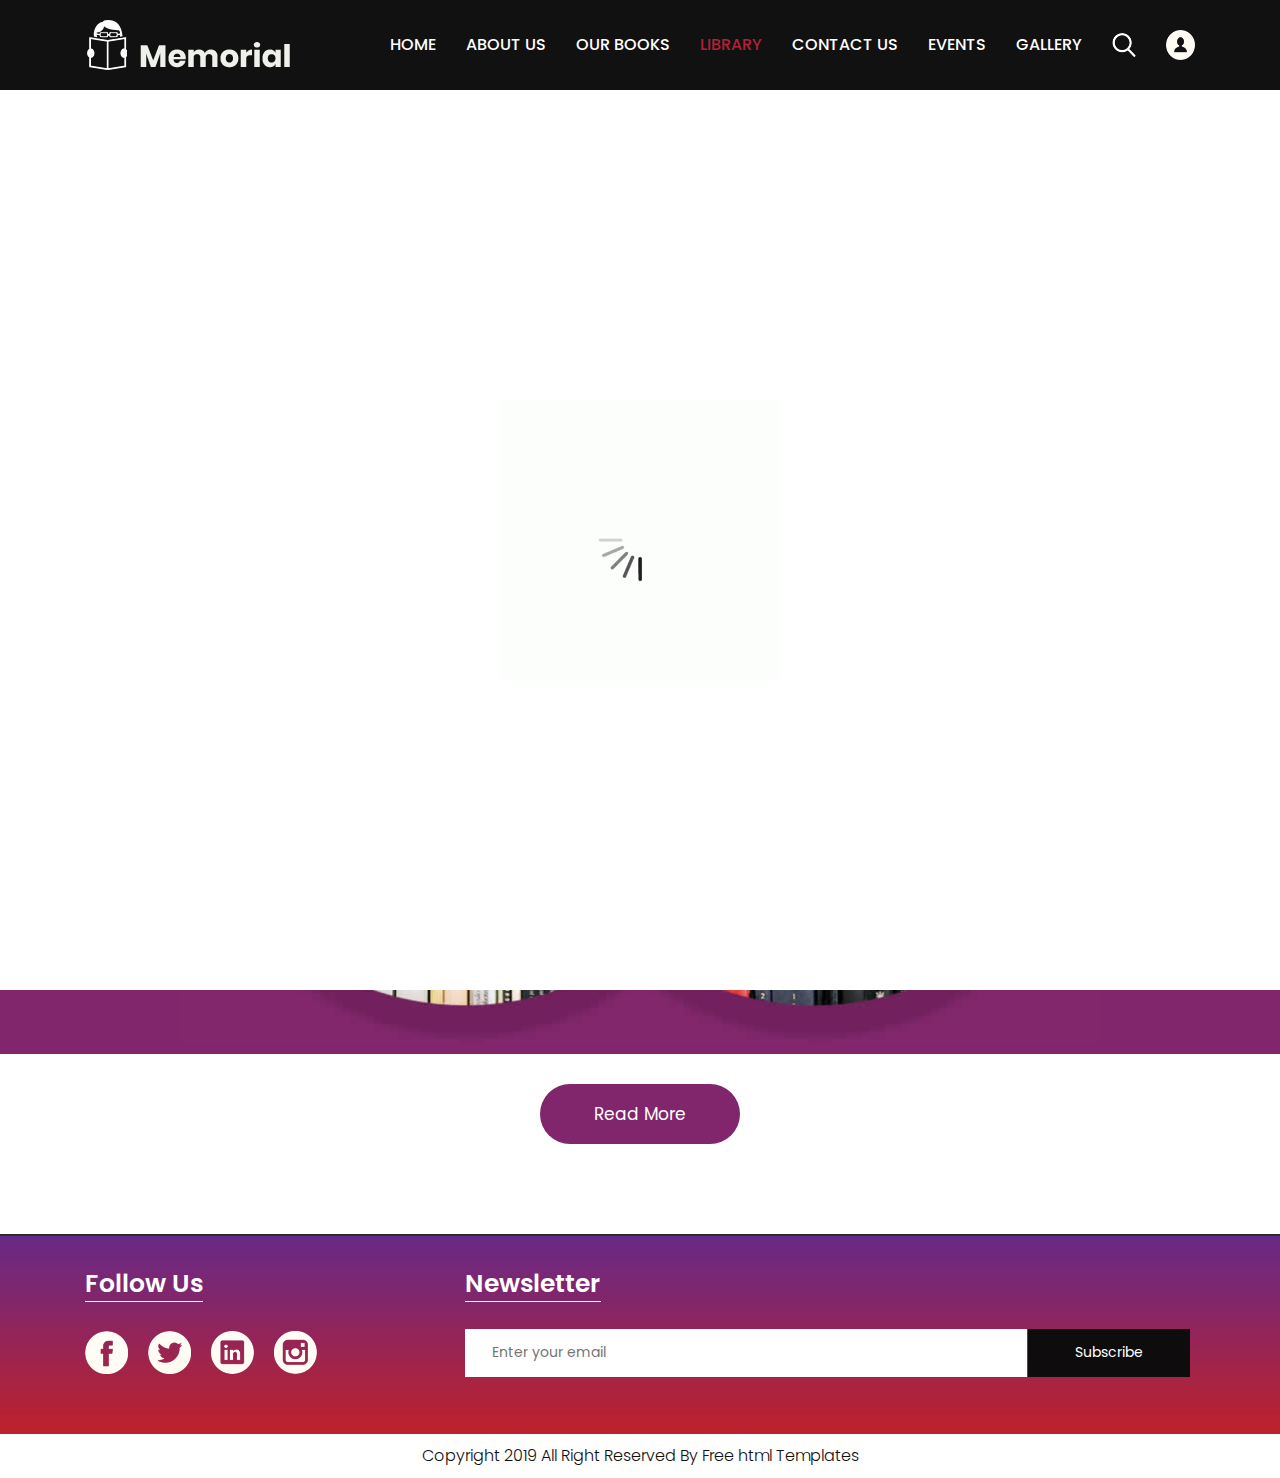
<file: library.html>
<!DOCTYPE html>
<html lang="en">
   <head>
      <!-- basic -->
      <meta charset="utf-8">
      <meta http-equiv="X-UA-Compatible" content="IE=edge">
      <!-- mobile metas -->
      <meta name="viewport" content="width=device-width, initial-scale=1">
      <meta name="viewport" content="initial-scale=1, maximum-scale=1">
      <!-- site metas -->
      <title>memorial books</title>
      <meta name="keywords" content="">
      <meta name="description" content="">
      <meta name="author" content="">
      <!-- bootstrap css -->
      <link rel="stylesheet" href="css/bootstrap.min.css">
      <!-- style css -->
      <link rel="stylesheet" href="css/style.css">
      <!-- Responsive-->
      <link rel="stylesheet" href="css/responsive.css">
      <!-- fevicon -->
      <link rel="icon" href="images/fevicon.png" type="image/gif" />
      <!-- Scrollbar Custom CSS -->
      <link rel="stylesheet" href="css/jquery.mCustomScrollbar.min.css">
      <!-- Tweaks for older IEs-->
      <!--[if lt IE 9]>
      <script src="https://oss.maxcdn.com/html5shiv/3.7.3/html5shiv.min.js"></script>
      <script src="https://oss.maxcdn.com/respond/1.4.2/respond.min.js"></script><![endif]-->
   </head>
   <!-- body -->
   <body class="main-layout">
      <!-- loader  -->
      <div class="loader_bg">
         <div class="loader"><img src="images/loading.gif" alt="#" /></div>
      </div>
      <!-- end loader -->
      <!-- header -->
      <header>
         <!-- header inner -->
         <div class="header">
            <div class="container">
               <div class="row">
                  <div class="col-xl-3 col-lg-3 col-md-3 col-sm-3 col logo_section">
                     <div class="full">
                        <div class="center-desk">
                           <div class="logo"> <a href="index.html"><img src="images/logo.png" alt="#"></a> </div>
                        </div>
                     </div>
                  </div>
                  <div class="col-xl-9 col-lg-9 col-md-9 col-sm-9">
                     <div class="menu-area">
                        <div class="limit-box">
                           <nav class="main-menu">
                              <ul class="menu-area-main">
                                 <li><a href="index.html">Home</a> </li>
                                 <li><a href="about.html">About us</a> </li>
                                 <li><a href="books.html">Our Books</a></li>
                                 <li class="active"><a href="library.html">library</a></li>
                                 <li><a href="contact.html">Contact us</a></li>
                                 <li><a href="Event.html">Events</a></li>
                                 <li><a href="Gallery.html">Gallery</a></li>
                                 <li class="mean-last"> <a href="#"><img src="images/search_icon.png" alt="#" /></a> </li>
                                 <li class="mean-last"> <a href="#"><img src="images/top-icon.png" alt="#" /></a> </li>
                           </nav>
                        </div>
                     </div>
                  </div>
               </div>
            </div>
         </div>
         </div>
         <!-- end header inner -->
      </header>
      <!-- end header -->
      <div class="about-bg">
         <div class="container">
            <div class="row">
               <div class="col-xl-12 col-lg-12 col-md-12 col-sm-12">
                  <div class="abouttitle">
                     <h2>Our Library</h2>
                  </div>
               </div>
            </div>
         </div>
      </div>
      <!-- Library -->
      <div class="Library">
         <div class="container">
            <div class="row">
               <div class="col-md-10 offset-md-1">
                  <div class="titlepage">
                     <span>adipiscing elit, sed do eiusmod tempor incididunt ut labore et dolore magna aliqua. Ut enim ad minim veniam, quis nostrud exercitation ullamco laboris</span> 
                  </div>
               </div>
            </div>
         </div>
         <div class="bg">
            <div class="container">
               <div class="row">
                  <div class="col-md-10 offset-md-1">
                     <div class="Library-box">
                        <figure><img src="images/Library-.jpg" alt="#"/></figure>
                     </div>
                  </div>
               </div>
            </div>
         </div>
         <div class="container">
            <div class="row">
               <div class="col-md-12">
                  <div class="read-more">
                     <a href="#">Read More</a>
                  </div>
               </div>
            </div>
         </div>
      </div>
      <!-- end Library -->
      <!-- footer -->
      <footer>
         <div class="footer">
            <div class="container">
               <div class="row pdn-top-30">
                  <div class="col-xl-4 col-lg-4 col-md-4 col-sm-12">
                     <div class="Follow">
                        <h3>Follow Us</h3>
                     </div>
                     <ul class="location_icon">
                        <li> <a href="#"><img src="icon/facebook.png"></a></li>
                        <li> <a href="#"><img src="icon/Twitter.png"></a></li>
                        <li> <a href="#"><img src="icon/linkedin.png"></a></li>
                        <li> <a href="#"><img src="icon/instagram.png"></a></li>
                     </ul>
                  </div>
                  <div class="col-xl-8 col-lg-8 col-md-8 col-sm-12">
                     <div class="Follow">
                        <h3>Newsletter</h3>
                     </div>
                     <input class="Newsletter" placeholder="Enter your email" type="Enter your email">
                     <button class="Subscribe">Subscribe</button>
                  </div>
               </div>
            </div>
         </div>
         <div class="copyright">
            <div class="container">
               <p>Copyright 2019 All Right Reserved By <a href="https://html.design/">Free html Templates</a></p>
            </div>
         </div>
      </footer>
      <!-- end footer -->
      <!-- Javascript files-->
      <script src="js/jquery.min.js"></script>
      <script src="js/popper.min.js"></script>
      <script src="js/bootstrap.bundle.min.js"></script>
      <script src="js/jquery-3.0.0.min.js"></script>
      <script src="js/plugin.js"></script>
      <!-- sidebar -->
      <script src="js/jquery.mCustomScrollbar.concat.min.js"></script>
      <script src="js/custom.js"></script>
   </body>
</html>
</file>
<file: css/style.css>
/*--------------------------------------------------------------------- File Name: style.css ---------------------------------------------------------------------*/
/*--------------------------------------------------------------------- import Fonts ---------------------------------------------------------------------*/
 @import url('https://fonts.googleapis.com/css?family=Rajdhani:300,400,500,600,700');
 @import url('https://fonts.googleapis.com/css?family=Poppins:100,100i,200,200i,300,300i,400,400i,500,500i,600,600i,700,700i,800,800i,900,900i');
/*****---------------------------------------- 1) font-family: 'Rajdhani', sans-serif;
 2) font-family: 'Poppins', sans-serif;
 ----------------------------------------*****/
/*--------------------------------------------------------------------- import Files ---------------------------------------------------------------------*/
 @import url(animate.min.css);
 @import url(normalize.css);
 @import url(font-awesome.min.css);
 @import url(meanmenu.css);
 @import url(owl.carousel.min.css);
 @import url(slick.css);
 @import url(jquery.fancybox.min.css);
 @import url(jquery-ui.css);
 @import url(nice-select.css);
/*--------------------------------------------------------------------- skeleton ---------------------------------------------------------------------*/
 * {
     box-sizing: border-box !important;
}
 body {
     color: #666666;
     font-size: 14px;
     font-family: 'poppins', sans-serif;
     line-height: 1.80857;
     font-weight: normal;
     overflow-x: hidden;
     color: #000; 
}
 a {
     color: #1f1f1f;
     text-decoration: none !important;
     outline: none !important;
     -webkit-transition: all .3s ease-in-out;
     -moz-transition: all .3s ease-in-out;
     -ms-transition: all .3s ease-in-out;
     -o-transition: all .3s ease-in-out;
     transition: all .3s ease-in-out;
}
 h1, h2, h3, h4, h5, h6 {
     letter-spacing: 0;
     font-weight: normal;
     position: relative;
     padding: 0 0 10px 0;
     font-weight: normal;
     line-height: normal;
     color: #111111;
     margin: 0 
}
 h1 {
     font-size: 24px 
}
 h2 {
     font-size: 22px 
}
 h3 {
     font-size: 18px 
}
 h4 {
     font-size: 16px 
}
 h5 {
     font-size: 14px 
}
 h6 {
     font-size: 13px 
}
 *, *::after, *::before {
     -webkit-box-sizing: border-box;
     -moz-box-sizing: border-box;
     box-sizing: border-box;
}
 h1 a, h2 a, h3 a, h4 a, h5 a, h6 a {
     color: #212121;
     text-decoration: none!important;
     opacity: 1 
}
 button:focus {
     outline: none;
}
 ul, li, ol {
     margin: 0px;
     padding: 0px;
     list-style: none;
}
 p {
     margin: 0px;
     font-weight: 300;
     font-size: 15px;
     line-height: 24px;
}
 a {
     color: #222222;
     text-decoration: none;
     outline: none !important;
}
 a, .btn {
     text-decoration: none !important;
     outline: none !important;
     -webkit-transition: all .3s ease-in-out;
     -moz-transition: all .3s ease-in-out;
     -ms-transition: all .3s ease-in-out;
     -o-transition: all .3s ease-in-out;
     transition: all .3s ease-in-out;
}
 img {
     max-width: 100%;
     height: auto;
}
 :focus {
     outline: 0;
}
 .btn-custom {
     margin-top: 20px;
     background-color: transparent !important;
     border: 2px solid #ddd;
     padding: 12px 40px;
     font-size: 16px;
}
 .lead {
     font-size: 18px;
     line-height: 30px;
     color: #767676;
     margin: 0;
     padding: 0;
}
 .form-control:focus {
     border-color: #ffffff !important;
     box-shadow: 0 0 0 .2rem rgba(255, 255, 255, .25);
}
 .navbar-form input {
     border: none !important;
}
 .badge {
     font-weight: 500;
}
 blockquote {
     margin: 20px 0 20px;
     padding: 30px;
}
 button {
     border: 0;
     margin: 0;
     padding: 0;
     cursor: pointer;
}
 .full {
     float: left;
     width: 100%;
}
 .layout_padding {
     padding-top: 90px;
     padding-bottom: 90px;
}
 .layout_padding_2 {
     padding-top: 75px;
     padding-bottom: 75px;
}
 .light_silver {
     background: #f9f9f9;
}
 .theme_bg {
     background: #38c8a8;
}
 .margin_top_30 {
     margin-top: 30px !important;
}
 .full {
     width: 100%;
     float: left;
     margin: 0;
     padding: 0;
}
/**-- heading section --**/
 .main_heading {
     text-align: center;
     display: flex;
     justify-content: center;
     position: relative;
     margin-bottom: 50px;
}
 .main_heading h2 {
     padding: 0;
     font-size: 48px;
     line-height: 60px;
     font-weight: 400;
     position: relative;
     letter-spacing: -0.5px;
     color: #114c7d;
     border-left: solid #38c8a8 10px;
     padding-left: 15px;
}
 .main_heading h2 strong {
     background: #38c8a8;
     color: #fff;
     font-weight: 600;
     padding: 0 15px;
     line-height: 68px;
}
 .white_heading_main h2 {
     color: #fff;
}
 .small_main_heading {
     margin-top: 25px;
     float: left;
     width: 100%;
     border-bottom: solid rgba(0, 0, 0, 0.07) 1px;
     margin-bottom: 25px;
}
 .small_main_heading h2 {
     padding: 2px 0 20px 0;
     color: #114c7d;
     font-weight: 400;
     font-size: 28px;
     background-image: url('../images/fevicon.png');
     background-repeat: no-repeat;
     padding-left: 55px;
     letter-spacing: -0.5px;
}
 .small_main_heading h2 strong {
     color: #38c8a8;
     font-weight: 600;
}
 .main_bt {
     background: transparent;
    color: #fff;
    padding: 15px 60px 15px 60px;
    float: left;
    font-size: 15px;
    font-weight: 400;
    border: solid #fff 2px;
    border-radius: 30px;
    margin: 63px 0px 60px 0px;
}
 a.readmore_bt {
     color: #fff;
     font-weight: 300;
     text-decoration: underline !important;
}
 .main_bt:hover, .main_bt:focus {
     background: #000;
    border: solid #000 2px;
    color: #fff;}


/**-- list icon --**/
 .ul_list_info_icon ul {
     list-style: none;
}
 .ul_list_info_icon ul li {
     display: inline;
     float: left;
     width: 100%;
}
 .ul_list_info_icon ul li img {
     width: 75px;
}
/*---------------------------- preloader area ----------------------------*/
 .loader_bg {
     position: fixed;
     z-index: 9999999;
     background: #fff;
     width: 100%;
     height: 100%;
}
 .loader {
     height: 100%;
     width: 100%;
     position: absolute;
     left: 0;
     top: 0;
     display: flex;
     justify-content: center;
     align-items: center;
}
 .loader img {
     width: 280px;
}
/*---------------------------- scroll to top area ----------------------------*/
 .scrollup {
     float: right;
     position: absolute;
     color: #fff;
     right: 20px;
     padding: 0px 5px;
     text-transform: uppercase;
     font-weight: 600;
     background: #38c8a8;
     position: fixed;
     bottom: 20px;
     z-index: 99;
     text-align: center;
     color: #fff;
     cursor: pointer;
     border-radius: 0px;
     opacity: 0;
     backface-visibility: hidden;
     -webkit-backface-visibility: hidden;
     transform: scale(1);
     -moz-transform: scale(1);
     -o-transform: scale(1);
     -webkit-transform: scale(1);
     transition: .2s all ease;
     -moz-transition: .2s all ease;
     -o-transition: .2s all ease;
     -webkit-transition: .2s all ease;
     width: 50px;
     height: 50px;
     border-radius: 100%;
     line-height: 48px;
     font-size: 16px;
}
 .scrollup.b-show_scrollBut {
     opacity: 1;
     visibility: visible;
}
 .top_awro {
     background: #ee4a79 none repeat scroll 0 0;
     cursor: pointer;
     padding: 6px 8px;
     position: fixed;
     bottom: 59px;
     right: 20px;
     display: none;
     height: 45px;
     width: 45px;
     border-radius: 50%;
     text-align: center;
     line-height: 30px;
     transition: all 0.5s ease;
}
 .sale_pro {
     background: #f25252 !important;
}
 .margin_top_50 {
     margin-top: 50px;
}
 .margin_bottom_30_all {
     margin-bottom: 30px;
}
 .text_align_center {
     text-align: center;
}
/*--------------------------------------------------------------------- header area ---------------------------------------------------------------------*/

.header {
    padding: 15px 0px;
    position: absolute;
    z-index: 999;
    width: 100%;
    left: 0;
    top: 0;
    background-color: #111;
}

.home_page .header {
    background: rgba(0,0,0,0.4);
}

 .logo {
     float: left;
}
 nav.main-menu {
     float: right;
     margin-left: 0;
}


ul.top_icon {
     float: right;
     padding-top: 17px;
}
 ul.top_icon li {
     float: left;
     
     color: #fff;
     display: flex;
     flex-wrap: wrap;
     align-items: center;
     padding-right: 20px;
}

ul.top_icon li:last-child { padding-right: 0px; }
 
ul.top_icon li a{ color: #fff; 
 }
 



 .menu-area-main li:hover a, .menu-area-main li:focus a {
     color: #b32137;
}
 .menu-area-main li.active a {
     color: #b32137;
}
 .right_cart_section {
     float: right;
     width: auto;
}
 .right_cart_section ul {
     float: left;
     min-height: auto;
     margin: 0;
     padding: 12px 0 0;
}
 .right_cart_section .cart_icons {
     padding: 18px 0 0;
}
 .main-menu ul > li nth:child(5) a {
     padding-right: 0px;
}
 .right_cart_section ul li {
     float: left;
     font-size: 17px;
     font-weight: 400;
     color: #fff;
     margin-right: 30px;
}
 .right_cart_section ul.cart_update li {
     font-size: 13px;
     color: #ccc;
     line-height: normal;
     margin: 0;
     font-weight: 300;
}
 .right_cart_section ul.cart_update li span {
     font-size: 18px;
     font-weight: 300;
     color: #fff;
     line-height: 21px;
}
 .right_cart_section ul li i {
     margin-right: 10px;
     margin-top: 5px;
     float: left;
     color: #fff;
     font-size: 21px;
}
 .right_cart_section ul li a {
     color: #fff;
}
/*-- end header middle --*/
 .top-bar-info {
     background: #111111;
     padding: 5px 0px;
}
 .top-menu-left {
     float: left;
}
 .top-menu-left li {
     position: relative;
     display: inline-block;
     margin-right: 11px;
     padding-right: 12px;
}
 .top-menu-left li::before {
     content: '';
     position: absolute;
     right: 0;
     top: 9px;
     height: 10px;
     border-right: 1px dotted #999;
}
 .top-menu-left li:last-child::before {
     display: none;
}
 .top-menu-left li:last-child {
     padding: 0px;
     margin: 0px;
}
 .top-menu-left li a {
     color: #ffffff;
     font-size: 12px;
     text-transform: uppercase;
     text-decoration: none;
}
 .top-menu-left li a:hover {
     color: #38c8a8;
}
 .right-dropdown-language {
     float: right;
     margin-left: 12px;
}
 .dropdown-bar .dropdown-link {
     position: absolute;
     z-index: 1009;
     top: 40px;
     left: 0;
     right: auto;
     min-width: 50px;
     padding: 15px;
     background: #ffffff;
     list-style: none;
     border: 2px solid #38c8a8;
     opacity: 0;
     visibility: hidden;
     -webkit-box-shadow: 0 0 10px rgba(0, 0, 0, 0.1);
     box-shadow: 0 0 10px rgba(0, 0, 0, 0.1);
     -webkit-transition: opacity 0.2s ease 0s, visibility 0.2s linear 0s;
     -o-transition: opacity 0.2s ease 0s, visibility 0.2s linear 0s;
     transition: opacity 0.2s ease 0s, visibility 0.2s linear 0s;
     text-align: left;
}
 .dropdown-bar:hover .dropdown-link {
     opacity: 1;
     visibility: visible;
     top: 25px;
}
 .dropdown-bar.right-dropdown-language>a::after {
     font-family: 'FontAwesome';
     content: "\f107";
     text-decoration: none;
     padding-left: 4px;
     color: #ffffff;
}
 .right-dropdown-language>a {
     line-height: 10px;
     padding: 5px 5px;
     cursor: pointer;
}
 .dropdown-bar .dropdown-link li a {
     color: #111111;
     display: block;
     font-size: 12px;
     line-height: 15px;
     padding: 5px 0;
}
 .dropdown-bar .dropdown-link li a:hover {
     color: #38c8a8;
}
 .dropdown-bar .dropdown-link li a img {
     margin-right: 7px;
}
 .dropdown-bar .dropdown-link li.active {
     font-weight: bold;
}
 .right-dropdown-language .dropdown-link {
     min-width: 100px;
     padding: 7px 10px;
     color: #111111;
}
 .dropdown-bar {
     position: relative;
     padding: 0 5px;
     font-size: 13px;
}
 .dropdown-bar .dropdown-link.right-sd {
     left: auto;
     right: 0;
}
 .right-dropdown-currency {
     float: right;
     margin-left: 12px;
}
 .dropdown-bar.right-dropdown-currency>a::after {
     font-family: 'FontAwesome';
     content: "\f107";
     text-decoration: none;
     padding-left: 4px;
     color: #ffffff;
}
 .right-dropdown-currency>a {
     line-height: 10px;
     padding: 5px 5px;
     cursor: pointer;
     color: #ffffff;
}
 .right-dropdown-currency .dropdown-link {
     min-width: 100px;
     padding: 7px 10px;
     color: #111111;
}
 .right-dropdown-currency .dropdown-link {
     min-width: 55px;
     padding: 7px 10px;
}
 .right-dropdown-currency .dropdown-link li a span.symbol {
     margin-right: 7px;
}
 #login-modal .modal-content {
     border-radius: 0px;
}
 #login-modal .modal-content .modal-header {
     background: #38c8a8;
     border-radius: 0;
}
 #login-modal .modal-content .modal-body .form-group input {
     background: #ffffff;
     border: 1px solid #c8c8c8;
     border-radius: 0px;
}
 #login-modal .modal-content .modal-body .form-group input:focus {
     border: 1px solid #c8c8c8 !important;
}
 #login-modal .modal-content form {
     margin-bottom: 10px;
}
 .modal-title {
     padding: 0px;
     color: #ffffff;
     font-size: 18px;
     text-transform: uppercase;
}
 .btn-template-outlined {
     background: #111111;
     color: #ffffff;
     border: none;
     border-radius: 0px;
}
 .btn-template-outlined i {
     padding-right: 10px;
}
 .text-muted {
     padding: 10px 0px;
}
 .slogan-line {
     float: right;
     color: #ffffff;
     font-size: 13px;
}
 .middle-area {
     padding: 30px 0px;
}
 .header-search {
     padding: 3px 0px;
}
 .header-search form {
     position: relative;
     -webkit-box-shadow: 0px 1px 10px -1px rgba(0, 0, 0, 0.2);
     box-shadow: 0px 1px 10px -1px rgba(0, 0, 0, 0.2);
}
 .header-search .btn-group.bootstrap-select {
     position: absolute;
     left: 0px;
     top: 0px;
}
 .header-search input {
     width: 100%;
     min-height: 45px;
     border-radius: 0px;
     border: none;
     padding-left: 15px;
     border: 1px solid #e0e7ed;
}
 .header-search form .search-btn {
     position: absolute;
     right: 0;
     top: 0;
     border: 0;
     color: #fff;
     font-size: 20px;
     padding: 4px 15px;
     border-radius: 0px;
     background-color: #38c8a8;
     cursor: pointer;
}
 .header-search form .search-btn:hover {
     background: #111111;
}
 .cart-box {
     float: right;
     margin-left: 10px;
     position: relative;
}
 .cart-content-box {
     position: absolute;
     z-index: 1009;
     top: 40px;
     left: auto;
     right: 0;
     min-width: 250px;
     max-width: 250px;
     padding: 15px;
     background: #ffffff;
     list-style: none;
     border: 2px solid #38c8a8;
     opacity: 0;
     visibility: hidden;
     -webkit-box-shadow: 0 0 10px rgba(0, 0, 0, 0.1);
     box-shadow: 0 0 10px rgba(0, 0, 0, 0.1);
     text-align: left;
     -webkit-transform: scaleY(0);
     transform: scaleY(0);
     -webkit-transform-origin: 0 0 0;
     transform-origin: 0 0 0;
     -webkit-transition: all 0.3s ease 0s;
     transition: all 0.3s ease 0s;
     transition: all 0.3s ease 0s;
}
 .cart-box:hover .cart-content-box {
     opacity: 1;
     visibility: visible;
     top: 100%;
     -webkit-transform: scaleY(1);
     transform: scaleY(1);
}
 .inner-cart {
     background: #38c8a8;
     border-radius: 2px;
     padding: 0px;
     color: #ffffff;
     position: relative;
     width: 40px;
     height: 40px;
     text-align: center;
}
 .cart-box .inner-cart:hover {
     color: #ffffff;
}
 .line-cart {
     float: left;
     line-height: 40px;
     margin-right: 9px;
}
 .cart-box a {
     display: inline-block;
}
 .cart-box a:hover {
     color: #38c8a8;
}
 .cart-box a span.icon {
     background: #38c8a8;
     width: 30px;
     height: 40px;
     display: inline-block;
     line-height: 40px;
     text-align: center;
     color: #ffffff;
     position: relative;
     border-radius: 2px;
}
 .cart-box a .p-up {
     position: absolute;
     right: -8px;
     top: -8px;
     line-height: initial;
     background: #38c8a8;
     padding: 3px;
     border-radius: 50%;
     width: 17px;
     height: 17px;
     font-size: 12px;
     text-align: center;
     line-height: 10px;
}
 .wish-box {
     float: right;
}
 .wish-box a {
     display: inline-block;
}
 .wish-box a:hover {
     color: #38c8a8;
}
 .wish-box a span.icon {
     background: #38c8a8;
     width: 40px;
     height: 40px;
     display: inline-block;
     line-height: 40px;
     text-align: center;
     color: #ffffff;
     position: relative;
     border-radius: 2px;
}
 .wish-box a span.icon:hover {
     background: #111111;
}
 .cart-content-right {
     padding: 5px 0px;
}
 .cart-content-box .items {
     text-align: center;
}
 .product-media {
     width: 60px;
     float: left;
     position: relative;
}
 .cart-content-box .items:hover .product-media::before {
     transform: scale(1);
     -webkit-transform: scale(1);
     -moz-transform: scale(1);
     -ms-transform: scale(1);
     -o-transform: scale(1);
}
 .product-media::before {
     position: absolute;
     content: '';
     z-index: 2;
     top: 0;
     left: 0;
     width: 100%;
     height: 100%;
     background-color: #38c8a8;
     opacity: 0.4;
     transform: scale(0);
     -webkit-transform: scale(0);
     -moz-transform: scale(0);
     -ms-transform: scale(0);
     -o-transform: scale(0);
     transition: all 0.5s ease;
     -webkit-transition: all 0.5s ease;
     -moz-transition: all 0.5s ease;
     -o-transition: all 0.5s ease;
}
 .cart-content-box .items .item .remove {
     position: absolute;
     right: 0px;
     top: 0px;
     background: #38c8a8;
     color: #ffffff;
     width: 20px;
     height: 20px;
     line-height: 18px;
     border-radius: 2px;
}
 .cart-content-box .items .item {
     margin-bottom: 10px;
     padding-bottom: 10px;
     border-bottom: 1px solid #e0e7ed;
     position: relative;
}
 .cart-content-box .items .item .product-info {
     padding-top: 10px;
     padding-left: 71px;
     text-align: left;
}
 .cart-content-box .items .item .remove:hover {
     background: #111111;
}
 .subtotal {
     text-align: left;
     text-transform: capitalize;
     color: #38c8a8;
     font-weight: 500;
     margin-bottom: 15px;
}
 .subtotal span {
     font-weight: bold;
     color: #111111;
     padding-left: 15px;
     float: right;
}
 .actions .btn-process {
     padding: 5px 16px;
     color: #ffffff;
     font-family: 'Roboto', sans-serif;
     font-size: 14px;
     border-radius: 2px;
     overflow: hidden;
}
 .actions .btn-process:hover {
     color: #ffffff;
}
 .line-cart {
     position: relative;
}
 .wish-box a span.icon span {
     position: absolute;
     right: -8px;
     top: -8px;
     line-height: initial;
     background: #38c8a8;
     padding: 3px;
     border-radius: 50%;
     width: 17px;
     height: 17px;
     font-size: 12px;
}
 .main-menu {
     text-align: center;
}
 .main-menu ul {
     margin: 0;
     list-style-type: none;
}
 .main-menu ul>li {
     display: inline-block;
     position: relative;
}
 .main-menu ul > li a {
     padding: 15px 13px;
     line-height: 20px;
     font-size: 16px;
     display: block;
     font-weight: 500;
     color: #fff;
     text-transform: uppercase;
}
 .main-menu ul li:last-child a {
     padding-right: 0;
}
 .sub-down li {
     background: #ffffff;
}
 .main-menu ul>li .sub-down li a {
     color: #114c7d;
     font-size: 15px;
     text-transform: capitalize;
     font-weight: 300;
     padding: 12px 5px;
     position: relative;
     border-bottom: solid #eee 1px;
}
 .main-menu ul>li .sub-down li a::before {
}
 .main-menu ul>li .sub-down li a:hover {
     color: #111111;
}
 .main-menu ul>li .sub-down li a:hover::before {
}
 .main-menu ul li:first-child {
     margin-left: 0;
}
 .main-menu ul>li>ul {
     opacity: 0;
     position: absolute;
     text-align: left;
     top: 100%;
     -webkit-transform: scaleY(0);
     transform: scaleY(0);
     -webkit-transform-origin: 0 0 0;
     transform-origin: 0 0 0;
     -webkit-transition: all 0.3s ease 0s;
     transition: all 0.3s ease 0s;
     visibility: hidden;
     width: 240px;
     z-index: 999;
     background: #fff;
     -webkit-box-shadow: 0 6px 12px rgba(0, 0, 0, .175);
     box-shadow: 0 6px 12px rgba(0, 0, 0, .175);
}
 .main-menu>ul>li:hover>ul {
     -webkit-transform: scaleY(1);
     transform: scaleY(1);
     visibility: visible;
     opacity: 1;
}
 .main-menu ul>li>ul>li {
     margin: 0px;
     position: relative;
     display: block;
}
 .main-menu ul>li>ul>li:hover>ul {
     -webkit-transform: scaleY(1);
     transform: scaleY(1);
     visibility: visible;
     opacity: 1;
     left: 100%;
     top: 10px;
}
 .main-menu ul>li>ul>li>a {
     background: none !important;
}
 .mean-container .mean-nav {
     margin-top: 0px;
     position: absolute;
     top: 100%;
}
 .main-menu ul>li {
     position: inherit;
     display: inline-block;
     vertical-align: middle;
}
 .main-menu ul>li:nth-child (6) {
     padding-right: 0px;
}
 .nav>li {
     position: inherit;
     display: inline-block;
     vertical-align: middle;
}
 .megamenu .sub-down {
     max-width: 1140px;
     width: 100%;
     left: 0;
     margin: 0 auto;
     right: 0;
     padding: 15px 0px;
}
 .sub-full {
}
 .simple-down {
     padding: 15px;
}
 .megamenu-categories {
     padding: 10px 0px;
}
 .sub-full.megamenu-categories li {
     display: block;
}
 .megamenu .sub-full.megamenu-categories ol li a {
     padding: 5px 0px;
     font-size: 15px !important;
     font-weight: 500;
}
 .sub-full.megamenu-categories ol li .category-title {
     padding: 15px 0px;
     font-size: 16px;
     font-weight: 600;
     text-transform: uppercase;
}
 .sub-full.megamenu-categories ol li .category-box a {
     padding: 5px 0px;
}
 .menu-add {
     padding: 30px 15px;
}
 .menu-add img {
     width: 100%;
}
 .main-w img {
     width: 100%;
}
 .women-box {
     position: relative;
}
 .women-box::before {
     content: "";
     position: absolute;
     background: rgba(0, 0, 0, 0.3);
     width: 100%;
     height: 100%;
}
 .banner-up-text {
     position: absolute;
     bottom: 10px;
     left: 0px;
     right: 0px;
     text-align: center;
}
 .text-a {
     color: #fff;
     text-transform: uppercase;
     font-size: 40px;
     line-height: 40px;
     font-weight: 700;
}
 .text-b {
     color: #fff;
     font-size: 28px;
     text-transform: uppercase;
     line-height: 30px;
     padding: 20px 0px;
}
 .text-c {
     color: #ffffff;
     font-size: 31px;
     font-weight: 300;
     text-transform: uppercase;
     line-height: 30px;
     padding-bottom: 20px;
}
 .megamenu .sub-full.megamenu-categories .women-box .banner-up-text a {
     background: #111111;
     color: #ffffff !important;
     display: inline-block;
     padding: 10px 16px;
     border-radius: 2px;
     overflow: hidden;
     font-size: 16px;
}
 .sticky-wrapper .sticky-wrapper-header {
     z-index: 20 !important;
     background: #ffffff;
}
 .is-sticky .sticky-wrapper-header .middle-area {
     padding: 10px 0px 
}
 .sticky-wrapper:not(.is-sticky) {
     height: auto !important;
}
 .hover-btn {
     display: inline-block;
     vertical-align: middle;
     -webkit-transform: perspective(1px) translateZ(0);
     transform: perspective(1px) translateZ(0);
     box-shadow: 0 0 1px rgba(0, 0, 0, 0);
     position: relative;
     background: #111111;
     -webkit-transition-property: color;
     transition-property: color;
     -webkit-transition-duration: 0.3s;
     transition-duration: 0.3s;
}
 .hover-btn::before {
     content: "";
     position: absolute;
     z-index: -1;
     top: 0;
     bottom: 0;
     left: 0;
     right: 0;
     background: #38c8a8;
     -webkit-transform: scaleX(0);
     transform: scaleX(0);
     -webkit-transform-origin: 50%;
     transform-origin: 50%;
     -webkit-transition-property: transform;
     transition-property: transform;
     -webkit-transition-duration: 0.3s;
     transition-duration: 0.3s;
     -webkit-transition-timing-function: ease-out;
     transition-timing-function: ease-out;
     display: block !important;
}
 .hover-btn:hover::before, .hover-btn:focus::before, .hover-btn:active::before {
     -webkit-transform: scaleX(1);
     transform: scaleX(1);
}
 .hover-btn:hover, .hover-btn:focus, .hover-btn:active {
     color: white;
     box-shadow: none;
}
 .btn-secondary.focus, .btn-secondary:focus {
     box-shadow: none;
}
 .img-responsive {
     max-width: 100%;
}
 .padding_right_15_inner {
     padding-right: 15px;
}
 .padding_left_15_inner {
     padding-left: 15px;
}
 .dark_bg {
     background: #114c7d;
}
/*--------------------------------------------------------------------- top banner area ---------------------------------------------------------------------*/
 .top-banner-slider {
     overflow: hidden;
     clear: both;
     height: 600px;
}
 .top-banner-slider .heroslider {
     margin: 0px;
     padding: 0px;
     border: none;
     position: relative;
     border-radius: 0;
}
 .swiper-overlay {
     height: 100%;
     position: relative;
}
 .swiper-overlay {
     background: rgba(0, 0, 0, 0.5);
     content: "";
     width: 100%;
     height: 100%;
     left: 0px;
     top: 0px;
}
 .heroslider .container {
     position: relative;
     height: 100%;
     padding-left: 0;
     padding-right: 0;
     z-index: 5;
}
 .swiper-container {
     width: 100%;
     height: 100%;
}
 .heroslider .slider-01 {
     width: 100%;
     background-image: url(../images/slider-01.jpg);
     background-size: cover;
     background-position: center;
}
 .heroslider .slider-02 {
     width: 100%;
     background-image: url(../images/slider-02.jpg);
     background-size: cover;
     background-position: center;
}
 .heroslider .slider-03 {
     width: 100%;
     background-image: url(../images/slider-03.jpg);
     background-size: cover;
     background-position: center;
}
 .heroslider .slides li {
     height: 600px;
}
 .top-banner-slider .heroslider .slides li::before {
     content: "";
     position: absolute;
     background: rgba(0, 0, 0, 0.4);
     height: 100%;
     width: 100%;
     left: 0px;
     top: 0px;
}
 .top-banner-slider .flex_caption3 {
     position: absolute;
     z-index: 30;
     left: 0;
     right: 0;
     bottom: 50px;
     margin: 0 -15px;
     display: flex;
}
 a.slide_banner {
     position: relative;
     display: inline-block;
     margin: 0 12px 0 15px;
}
 .slide1_banner1 {
     width: 570px;
}
 .slide1_banner2 {
     width: 270px;
}
 .slide1_banner3 {
     width: 270px;
}
 .top-banner-slider .flex_caption1 {
     text-align: center;
     position: absolute;
     z-index: 30;
     left: 0;
     right: 0;
     margin: 0 auto;
     top: 31%;
     max-width: 720px;
     width: 100%;
     text-transform: uppercase;
     color: #333;
}
 .top-banner-slider .flex_caption1 .title1 {
     font-size: 36px;
     font-weight: 300;
     color: #ffffff;
}
 .top-banner-slider .flex_caption1 .title2 {
     font-size: 60px;
     font-weight: 900;
     color: #ffffff;
}
 .top-banner-slider .flex_caption2 {
     text-align: center;
}
 .top-banner-slider .flex_caption2 {
     position: absolute;
     z-index: 30;
     left: 0;
     top: 20%;
     display: table;
     width: 177px;
     height: 177px;
     background-color: #242424;
}
 .top-banner-slider .flex_caption2 .middle {
     display: table-cell;
     vertical-align: middle;
     text-transform: uppercase;
     text-align: center;
     font-weight: 700;
     line-height: 31px;
     font-size: 26px;
     color: #fff;
     transition: all 0.1s ease-in-out;
     -webkit-transition: all 0.1s ease-in-out;
}
 .top-banner-slider .flex_caption2 .middle:hover {
     background: #38c8a8;
}
 .top-banner-slider .flex_caption2 span {
     display: block;
     font-weight: 100;
     line-height: 36px;
     font-size: 34px;
}
 a.slide_banner::before {
     content: '';
     position: absolute;
     left: 0;
     top: 0;
     right: 0;
     bottom: 0;
     opacity: 0;
     border: 2px solid #ffffff;
     transition: all 0.1s ease-in-out;
     -webkit-transition: all 0.1s ease-in-out;
}
 a.slide_banner:hover::before {
     left: -7px;
     top: -7px;
     right: -7px;
     bottom: -7px;
     opacity: 1;
}
 .flex-control-nav {
     background: #38c8a8;
     bottom: 0px;
     position: relative;
}
 .flex-control-nav li {
     line-height: 10px;
}
 .flex-control-paging li a {
     background: rgba(255, 255, 255, 1);
     border: 2px solid #ffffff;
}
 .flex-control-paging li a.flex-active {
     border: 2px solid #ffffff;
}
 .flex-direction-nav a {
     background: #111111;
     text-align: center;
}
 .heroslider:hover .flex-direction-nav .flex-prev:hover {
     background: #38c8a8;
}
 .heroslider:hover .flex-direction-nav .flex-next:hover {
     background: #38c8a8;
}
 .flex-direction-nav a::before {
     color: #ffffff;
}
 .top-banner-slider .swiper-pagination {
     padding: 10px 0px;
}
 .heroslider .swiper-pagination {
     bottom: 0px;
     background: #38c8a8;
}
 .heroslider .swiper-pagination .swiper-pagination-bullet-active {
     background: #fff;
}
 .heroslider .swiper-pagination::before {
     content: "";
     width: 22px;
     height: 22px;
     position: absolute;
     left: -10px;
     top: 4px;
     z-index: -1;
     background: #e12d4f;
     -webkit-transform: rotate(45deg);
     transform: rotate(45deg);
}
 .heroslider .swiper-pagination::after {
     content: "";
     width: 22px;
     height: 22px;
     position: absolute;
     right: -10px;
     top: 4px;
     z-index: -1;
     background: #e12d4f;
     -webkit-transform: rotate(45deg);
     transform: rotate(45deg);
}
 .heroslider .swiper-pagination.swiper-pagination-bullets-dynamic {
     overflow: visible;
     width: 110px !important;
}
 .heroslider .swiper-pagination .swiper-pagination-bullet {
     opacity: 1;
}
 input[type="checkbox"].styled:checked+label:after, input[type="radio"].styled:checked+label:after {
     font-family: 'FontAwesome';
     content: "\f00c";
}
 input[type="checkbox"] .styled:checked+label::before, input[type="radio"] .styled:checked+label::before {
     color: #fff;
}
 input[type="checkbox"] .styled:checked+label::after, input[type="radio"] .styled:checked+label::after {
     color: #fff;
}
/*--------------------------------------------------------------------- layout new css ---------------------------------------------------------------------*/
 .relative {
    position: absolute;
     right: 0;
     top: 53%;
     transform: translateY(-47%);
    bottom: auto;
     text-align: left;
     padding: 0;
}
 .banner-main {
    position: relative;
}
 .banner-main .carousel-caption h1 {
    font-size: 51px;
     line-height: 72px;
     color: #fff;
     font-weight: bold;
     padding-bottom: 35px;
     padding-top: 25px;
}

 
 .banner-main .carousel-caption p {
    font-size: 18px;
     line-height: 30px;
     color: #fff;
}
 .carousel-indicators .active {
    background-color: #18bb18;
}
 .carousel-indicators li {
    background-color: #000;
     width: 20px;
     height: 20px;
     border-radius:20px;
}



 .banner-main .carousel-indicators {
    right: inherit;
}


ul.locat_icon {
     list-style: none;
     margin: 0;
     padding: 0;
     width: 100%;
     float: left;
}
 ul.locat_icon li {
     float: left;
     height: 70px;
     color: #fff;
     display: flex;
     flex-wrap: wrap;
     align-items: center;
     padding-right: 20px;
}

ul.locat_icon li:last-child { padding-right: 0px; }
 
ul.locat_icon li a{
 margin-bottom: 23px;}



 .about {
    
     background: url(../images/about-bg.jpg);
     background-size: 100% 100%;
     background-repeat: no-repeat;
     background-position: center center;
     padding: 90px 0px;
}
 .aboutheading {
    text-align: center;
    padding-bottom: 50px;
}
 .aboutheading h2 {
     padding: 0px 0px 20px 0px;
     font-size: 50px;
     font-weight: bold;
     color: #b32137;
     line-height: 50px;
}

.aboutheading span {
     color:#141012; 
     font-size: 17px;
     line-height: 32px;
}

.black {color: #141012 }
.about .about-box {

    

}
 .about .about-box figure {
    margin: 0px;
     
}
 .about .about-box p {
    font-size: 17px;
     line-height: 32px;
     color: #141012;
     
}
 .about .about-box a{
     width: 200px;
     font-size: 17px;
     padding: 20px 0px;
     background-color: #81256c;
     color: #fff;
     display: inline-block;
     line-height: 20px;
     border-radius: 30px;
     text-align: center;
     margin-top: 30px;
}
 .about .about-box a:hover {
    color: #fff;
     background-color: #81256c;
}

.border {border-radius: 30px; border: #81256c solid 2px !important; padding: 40px 40px;} 

 .Library {
     background-color: #fff;
     padding: 90px 0px;
}
 .Library .titlepage {
     text-align: center;
     padding-bottom: 54px;
}
 .Library .titlepage h2 {
     padding: 0px 0px 20px 0px;
     font-size: 50px;
     font-weight: bold;
     color: #b32137;
     line-height: 50px;
}
 
 .Library .titlepage span {
    color:#141012; 
     font-size: 17px;
     line-height: 32px;
}

.bg {background-color: #81256c;}

.Library-box {
    padding: 20px 0px 10px 0px;
}
.bg .Library-box figure {margin: 0;}

.read-more {
    justify-content: center;
    display: flex;
}



.read-more a{
     width: 200px;
     font-size: 17px;
     padding: 20px 0px;
     background-color: #81256c;
     color: #fff;
     display: inline-block;
     line-height: 20px;
     border-radius: 30px;
     text-align: center;
     margin-top: 30px;}

.read-more a:hover {background-color:  #000;}


.box {display: flex; align-items: center; flex-wrap: wrap; text-align: center;}
.Books {
     background-color: #fff;
     
}
 .Books .titlepage {
     text-align: center;
     padding-bottom: 65px;
}
 .Books .titlepage h2 {
     padding: 0px 0px 20px 0px;
     font-size: 50px;
     font-weight: bold;
     color: #b32137;
     line-height: 50px;
}
 
 .Books .titlepage span {
    color:#141012; 
     font-size: 17px;
     line-height: 32px;
}


.Books .book-box figure {margin: 0px;} 

.Books p {
     padding: 30px 46px;
color: #141012;
font-size: 17px;
line-height: 30px;
text-align: center;
}






 
 .contact_form {
     background: #114c7d;
     padding: 45px;
}

 
.Contact {
    background-color: #282727;
    margin-top: 90px;
    padding: 90px 0px 90px 0px;
    min-height: 450px;
}

 .Contact .titlepage3 {
     padding-bottom: 40px;
}
 .Contact .titlepage3 h2 {
     font-size: 30px;
     line-height: 31px;
     color: #fff;
     padding-bottom: 0px;
     font-weight: 600;
}
.form-control {
    border: #fff solid 1px;
    padding: 15px 20px;
    border-radius: inherit;
    color: #cfcece;
    font-weight: 300;
    font-size: 18px;
}
 .form-control:focus, .form-control:hover {
     box-shadow: none;
}
.textarea {
    padding: 10px 20px 10px 20px;
    color: #655f5f !important;
    width: 100%;
    border: none;
    height: auto;
    min-height: 150px;
    font-size: 18px;
    font-weight: 300;
    margin-bottom: 30px;
    margin-top: 0;
}
.home_page .textarea {
    min-height: auto;
    height: 59px;
    border: none;
}
.send-btn {
    font-size: 20px;
    border: #81256c solid 2px;
    padding: 7px 69px;
    background-color: #81256c;
    color: #fff;
    margin-left: 15px;
    margin-top: 20px;
    margin: 0 auto;
}

 .send-btn:hover {
     background-color: #fff;

border: #fff solid 2px;

color: #000;
}
 .footer {
     background: url(../images/footer-bg.jpg);
     padding-bottom: 35px;
     background-size: 100% 100%;
background-repeat: no-repeat;
background-position: center center;
}
 
 .footer .Follow {
    margin-bottom: 27px;
}


 .footer .Follow h3 {
     color: #fff;
     font-size: 25px;
     line-height: 30px;
     font-weight: 600;
border-bottom: #fff solid 1px;
    border-bottom-width: 1px;
border-width: 1px;
display: inline-block;
padding-bottom: 2px;}
 .coa {
    color: #12dc12;
}
 
 
 .footer .Newsletter  {

    padding: 13px 26px;
        padding-top: 10px;
        padding-right: 26px;
        padding-bottom: 10px;
        padding-left: 26px;
    border: #fff solid 1px;
    width: 77%;


 }

.footer .Subscribe {

    padding: 10px 46px;
margin-left: -3px;
border: #0e0c0c solid 1px;
background: #0e0c0c;
color: #fff;

}
 .pdn-top-30 {
    padding-top: 35px;
}
 ul.location_icon {
     list-style: none;
     margin: 0;
     padding: 0;
     width: 100%;
     float: left;
}
 ul.location_icon li {
     float: left;
     height: 70px;
     color: #fff;
     display: flex;
     flex-wrap: wrap;
     align-items: center;
     padding-right: 20px;
}

ul.location_icon li:last-child { padding-right: 0px; }
 
ul.location_icon li a{
 margin-bottom: 23px;}
 
 ul.location_icon span {
    font-size: 17px;
     font-weight: 400;
}
 
 .copyright {
     background-color: #fff;
     padding: 10px 0px;
}
 .copyright p {
     color: #120f0f;
     font-size: 16px;
     text-align: center;
}
 .copyright a {
    color: #120f0f;
}
 .copyright a:hover {
    color: #81256c;
}
/*--------------------------------------------------------------------- inner_page css ---------------------------------------------------------------------*/
 .about_page .about {
    margin-bottom: 90px;
}
 .about-bg {
    background-color: #b32137;



margin-top: 90px;
}


.Books-bg .titlepage {margin-top: 90px;}


.Books-bg .read-more { margin-bottom: 90px; } 
 .about-bg .abouttitle h2 {
     color: #fff;
     text-transform: uppercase;
     font-size: 40px;
     line-height: 45px;
     padding: 40px 0;
     font-weight: 500;
     text-align: center;
}

.contact-page  .Contact {margin-top: 0px;}
.contact-page .form-control  { margin-bottom: 20px;} 
 
/** slider arrow **/
</file>
<file: css/responsive.css>
/*--------------------------------------------------------------------- File Name: responsive.css ---------------------------------------------------------------------*/


/*------------------------------------------------------------------- 991px x 768px ---------------------------------------------------------------------*/

@media only screen and (min-width: 768px) and (max-width: 991px) {
    .main-menu ul>li a {
        padding: 20px 20px 20px;
    }
    .header-search {
        padding: 15px 0px;
    }
}


/*------------------------------------------------------------------- 767px x 599px ---------------------------------------------------------------------*/

@media only screen and (min-width: 599px) and (max-width: 767px) {
    .logo {
        text-align: center;
    }
    .cart-content-right {
        padding-bottom: 5px;
    }
    .mg {
        margin: 0px 0px;
    }
    .menu-area-main {
        height: 256px;
        overflow-y: auto;
    }
    .megamenu>.row [class*="col-"] {
        padding: 0px;
    }
    .menu-area-main .megamenu .men-cat {
        padding: 0px 15px;
    }
    .menu-area-main .megamenu .women-cat {
        padding: 0px 15px;
    }
    .menu-area-main .megamenu .el-cat {
        padding: 0px 15px;
    }
    .mean-container .mean-nav ul li a.mean-expand {
        height: 19px;
    }
    .category-box.women-box {
        display: none;
    }
    .cart-box {
        display: inline-block;
        margin: 0px 30px;
    }
    .wish-box {
        float: none;
        margin: 0px 30px;
        display: inline-block;
    }
    .menu-add {
        display: none;
    }
    .category-box {
        display: none;
    }
    .mean-container .mean-nav ul li ol {
        padding: 0px;
    }
    .mean-container .mean-nav ul li a {
        padding: 10px 20px;
        width: 94.8%;
    }
    .mean-container .mean-nav ul li li a {
        width: 92%;
        padding: 1em 4%;
    }
    .mean-container .mean-nav ul li li li a {
        width: 100%;
    }
    .header-search {
        padding: 15px 0px;
    }
    #collapseFilter.d-md-block {
        padding: 30px 0px;
    }
}


/*------------------------------------------------------------------- 599px x 280px ---------------------------------------------------------------------*/

@media only screen and (min-width: 280px) and (max-width: 599px) {
    .cart-content-right {
        padding-bottom: 5px;
    }
    .megamenu>.row [class*="col-"] {
        padding: 0px;
    }
    .menu-area-main .megamenu .men-cat {
        padding: 0px 15px;
    }
    .menu-area-main .megamenu .women-cat {
        padding: 0px 15px;
    }
    .menu-area-main .megamenu .el-cat {
        padding: 0px 15px;
    }
    .mean-container .mean-nav ul li a {
        padding: 1em 4%;
        width: 92%;
    }
    .mean-container .mean-nav ul li li a {
        width: 90%;
        padding: 1em 5%;
    }
    .mean-container .sub-full.megamenu-categories ol li a {
        padding: 5px 0px;
        text-transform: capitalize;
        width: 100%;
    }
    .megamenu .sub-full.megamenu-categories .women-box .banner-up-text a {
        width: auto;
        border: none;
        float: none;
    }
    .menu-area-main {
        height: 290px;
        overflow-y: auto;
    }
    .mean-container .mean-nav ul li a.mean-expand {
        top: 0;
    }
}

@media (min-width: 992px) and (max-width: 1199px) {
    .main-menu ul>li a {
        padding: 11px 9px 0 9px;
    }
    .full-slider_cont h1 {
        font-size: 51px;
        line-height: 61px;
    }
    .relative {
        top: 59%;
        transform: translateY(-50%);
    }
    .banner-main .carousel-caption h1 {
        font-size: 27px;
        padding-bottom: 6px;
        line-height: 38px;
    }
    .main_bt {
        padding: 10px 30px 10px 30px;
        margin: 21px 0px 21px 0px;
    }
    .footer .Newsletter {
        width: 72%;
    }
    ul.location_icon li {
        padding-right: 20px;
    }
}

@media (min-width: 768px) and (max-width: 991px) {
    .main-menu ul>li a {
        padding: 11px 8px 0 8px;
    }
    .full-slider_cont h1 {
        font-size: 40px;
        line-height: 50px;
    }
    .relative {
        top: 58%;
    }
    .banner-main .carousel-caption h1 {
        font-size: 21px;
        padding-bottom: 6px;
        line-height: 27px;
    }
    .banner-main .carousel-caption p {
        font-size: 16px;
        line-height: 21px;
    }
    .main_bt {
        padding: 10px 30px 10px 30px;
        margin: 10px 0px 11px 0px;
    }
    .button_section {
        padding-top: 10px;
    }
    .mean-last {
        display: none !important;
    }
    .pnd-top {
        margin-top: 0px !important;
    }
    .button_section {
        padding-top: 20px;
    }
    .about .about-box {
        margin-bottom: 20px;
    }
    .about-bg {
        margin-top: 73px;
    }
    .footer .Newsletter {
        width: 62%;
    }
    ul.location_icon li {
        padding-right: 12px;
    }
}

@media (min-width: 576px) and (max-width: 767px) {
    .logo {
        padding-top: 6px;
    }
    .header {
        padding-bottom: 11px;
    }
    .mean-last {
        display: none;
    }
    .relative {
        top: 58%;
    }
    .banner-main .carousel-caption h1 {
        font-size: 18px;
        padding-bottom: 6px;
        line-height: 22px;
    }
    .banner-main .carousel-caption p {
        font-size: 16px;
        line-height: 21px;
    }
    .main_bt {
        padding: 4px 30px 4px 30px;
        margin: 3px 0px 3px 0px;
    }
    .button_section {
        padding-top: 10px;
    }
    ul.locat_icon {
        display: none;
    }
    .about .about-box {
        margin-bottom: 20px;
    }
    .book-box {
        text-align: center;
        margin-bottom: 20px;
    }
    .Books p {
        padding: 10px 35px 30px 35px;
    }
    .form-control {
        margin-bottom: 20px;
    }
    .about-bg {
        margin-top: 66px;
    }
    .footer .Newsletter {
        width: 67%;
    }
    ul.location_icon {
        margin-bottom: 25px;
    }
}

@media (max-width: 575px) {
    .header {
        padding-bottom: 0;
    }
    .logo {
        float: none;
        text-align: center;
        padding-bottom: 11px;
    }
    ul.locat_icon {
        display: none;
    }
    .header {
        position: inherit;
    }
    .relative {
        top: 50%;
        transform: translateY(-50%);
    }
    .carousel-item img {
        height: 294px;
    }
    .banner-main .carousel-caption h1 {
        font-size: 18px;
        padding-bottom: 6px;
        line-height: 22px;
    }
    .banner-main .carousel-caption p {
        font-size: 16px;
        line-height: 21px;
    }
    .main_bt {
        padding: 4px 30px 4px 30px;
        margin: 3px 0px 3px 0px;
    }
    .button_section {
        padding-top: 10px;
    }
    .mean-last {
        display: none;
    }
    .mean-container .mean-bar {
        margin-top: 0;
    }
    ul.location_icon {
        margin-bottom: 25px;
    }
    .border {
        padding: 10px 10px;
    }
    .about .about-box {
        margin-bottom: 20px;
    }
    .Library .titlepage h2 {
        padding: 0px 0px 20px 0px;
    }
    .book-box {
        margin-bottom: 20px;
    }
    .Books p {
        padding: 10px 35px 30px 35px;
    }
    .form-control {
        margin-bottom: 20px;
    }
    .about-bg {
        margin-top: 0px;
    }
    .footer .Newsletter {
        width: 60%;
    }
    .footer .Subscribe {
        padding: 10px 22px;
    }
}
</file>
